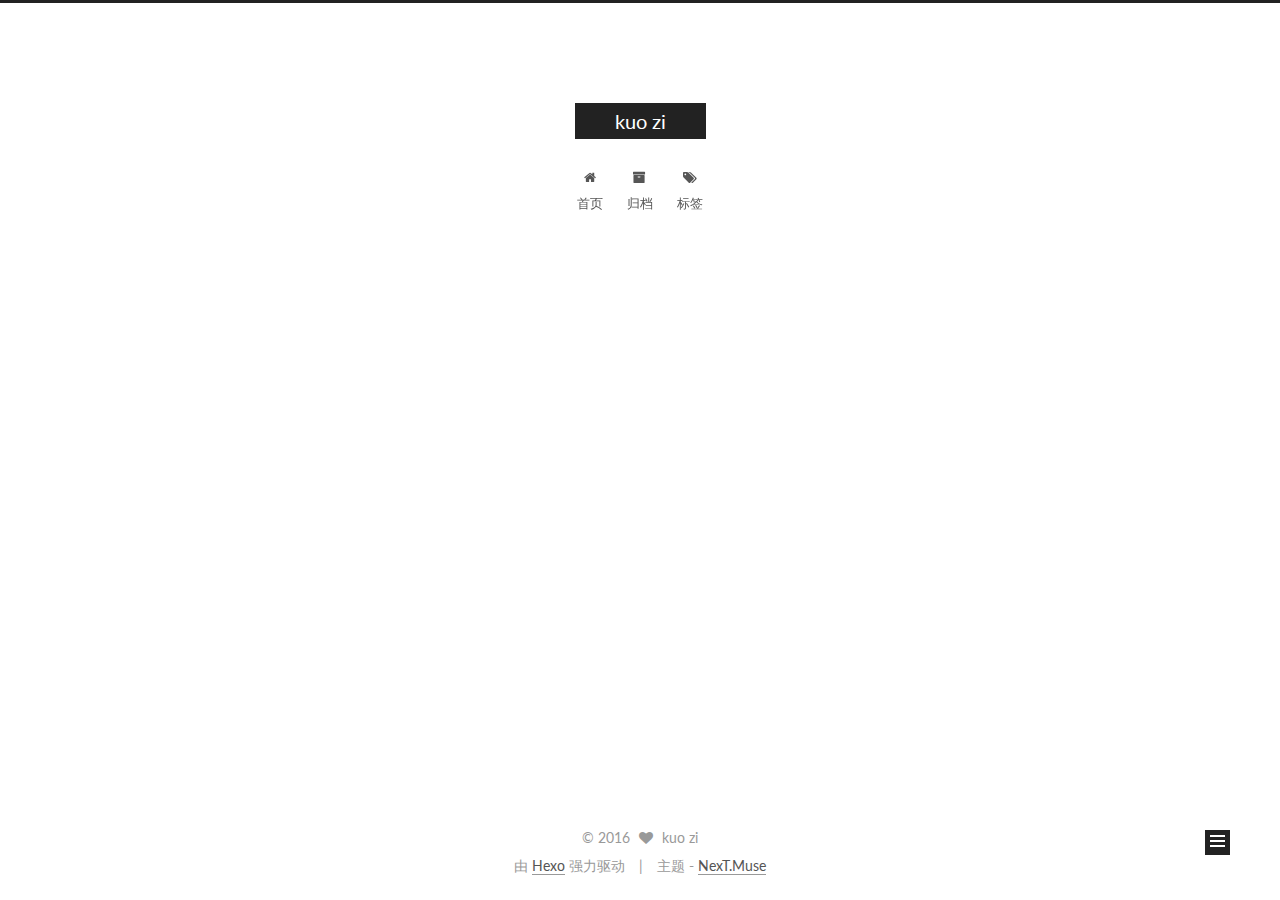
<file: index.html>
<!doctype html>



  


<html class="theme-next muse use-motion">
<head>
  <meta charset="UTF-8"/>
<meta http-equiv="X-UA-Compatible" content="IE=edge,chrome=1" />
<meta name="viewport" content="width=device-width, initial-scale=1, maximum-scale=1"/>



<meta http-equiv="Cache-Control" content="no-transform" />
<meta http-equiv="Cache-Control" content="no-siteapp" />












  
  
  <link href="/vendors/fancybox/source/jquery.fancybox.css?v=2.1.5" rel="stylesheet" type="text/css" />




  
  
  
  

  
    
    
  

  

  

  

  

  
    
    
    <link href="//fonts.googleapis.com/css?family=Lato:300,300italic,400,400italic,700,700italic&subset=latin,latin-ext" rel="stylesheet" type="text/css">
  






<link href="/vendors/font-awesome/css/font-awesome.min.css?v=4.4.0" rel="stylesheet" type="text/css" />

<link href="/css/main.css?v=5.0.1" rel="stylesheet" type="text/css" />


  <meta name="keywords" content="Hexo, NexT" />








  <link rel="shortcut icon" type="image/x-icon" href="/favicon.ico?v=5.0.1" />






<meta name="description" content="kuo zi的博客">
<meta property="og:type" content="website">
<meta property="og:title" content="kuo zi">
<meta property="og:url" content="http://wenchaoxu.tk/blog/index.html">
<meta property="og:site_name" content="kuo zi">
<meta property="og:description" content="kuo zi的博客">
<meta name="twitter:card" content="summary">
<meta name="twitter:title" content="kuo zi">
<meta name="twitter:description" content="kuo zi的博客">



<script type="text/javascript" id="hexo.configuration">
  var NexT = window.NexT || {};
  var CONFIG = {
    scheme: 'Muse',
    sidebar: {"position":"left","display":"post"},
    fancybox: true,
    motion: true,
    duoshuo: {
      userId: 0,
      author: '博主'
    }
  };
</script>




  <link rel="canonical" href="http://wenchaoxu.tk/blog/"/>

  <title> kuo zi </title>
</head>

<body itemscope itemtype="http://schema.org/WebPage" lang="zh-Hans">

  



  <script type="text/javascript">
    var _hmt = _hmt || [];
    (function() {
      var hm = document.createElement("script");
      hm.src = "//hm.baidu.com/hm.js?f04715ec039344586cc9599f417697e3";
      var s = document.getElementsByTagName("script")[0];
      s.parentNode.insertBefore(hm, s);
    })();
  </script>








  
  
    
  

  <div class="container one-collumn sidebar-position-left 
   page-home 
 ">
    <div class="headband"></div>

    <header id="header" class="header" itemscope itemtype="http://schema.org/WPHeader">
      <div class="header-inner"><div class="site-meta ">
  

  <div class="custom-logo-site-title">
    <a href="/"  class="brand" rel="start">
      <span class="logo-line-before"><i></i></span>
      <span class="site-title">kuo zi</span>
      <span class="logo-line-after"><i></i></span>
    </a>
  </div>
  <p class="site-subtitle"></p>
</div>

<div class="site-nav-toggle">
  <button>
    <span class="btn-bar"></span>
    <span class="btn-bar"></span>
    <span class="btn-bar"></span>
  </button>
</div>

<nav class="site-nav">
  

  
    <ul id="menu" class="menu">
      
        
        <li class="menu-item menu-item-home">
          <a href="/" rel="section">
            
              <i class="menu-item-icon fa fa-fw fa-home"></i> <br />
            
            首页
          </a>
        </li>
      
        
        <li class="menu-item menu-item-archives">
          <a href="/archives" rel="section">
            
              <i class="menu-item-icon fa fa-fw fa-archive"></i> <br />
            
            归档
          </a>
        </li>
      
        
        <li class="menu-item menu-item-tags">
          <a href="/tags" rel="section">
            
              <i class="menu-item-icon fa fa-fw fa-tags"></i> <br />
            
            标签
          </a>
        </li>
      

      
    </ul>
  

  
</nav>

 </div>
    </header>

    <main id="main" class="main">
      <div class="main-inner">
        <div class="content-wrap">
          <div id="content" class="content">
            
  <section id="posts" class="posts-expand">
    
      

  
  

  
  
  

  <article class="post post-type-normal " itemscope itemtype="http://schema.org/Article">

    
      <header class="post-header">

        
        
          <h1 class="post-title" itemprop="name headline">
            
            
              
                
                <a class="post-title-link" href="/2016/07/20/hello-world/" itemprop="url">
                  Hello World
                </a>
              
            
          </h1>
        

        <div class="post-meta">
          <span class="post-time">
            <span class="post-meta-item-icon">
              <i class="fa fa-calendar-o"></i>
            </span>
            <span class="post-meta-item-text">发表于</span>
            <time itemprop="dateCreated" datetime="2016-07-20T16:02:13+08:00" content="2016-07-20">
              2016-07-20
            </time>
          </span>

          

          
            
              <span class="post-comments-count">
                &nbsp; | &nbsp;
                <a href="/2016/07/20/hello-world/#comments" itemprop="discussionUrl">
                  <span class="post-comments-count ds-thread-count" data-thread-key="2016/07/20/hello-world/" itemprop="commentsCount"></span>
                </a>
              </span>
            
          

          

          
          

          
        </div>
      </header>
    


    <div class="post-body" itemprop="articleBody">

      
      

      
        
          
            <p>这是我的第一篇博客</p>
<h2 id="Hello-World"><a href="#Hello-World" class="headerlink" title="Hello World"></a>Hello World</h2>
          
        
      
    </div>

    <div>
      
    </div>

    <div>
      
    </div>

    <footer class="post-footer">
      

      

      
      
        <div class="post-eof"></div>
      
    </footer>
  </article>


    
  </section>

  


          </div>
          


          

        </div>
        
          
  
  <div class="sidebar-toggle">
    <div class="sidebar-toggle-line-wrap">
      <span class="sidebar-toggle-line sidebar-toggle-line-first"></span>
      <span class="sidebar-toggle-line sidebar-toggle-line-middle"></span>
      <span class="sidebar-toggle-line sidebar-toggle-line-last"></span>
    </div>
  </div>

  <aside id="sidebar" class="sidebar">
    <div class="sidebar-inner">

      

      

      <section class="site-overview sidebar-panel  sidebar-panel-active ">
        <div class="site-author motion-element" itemprop="author" itemscope itemtype="http://schema.org/Person">
          <img class="site-author-image" itemprop="image"
               src="/uploads/kuo-zi.png"
               alt="kuo zi" />
          <p class="site-author-name" itemprop="name">kuo zi</p>
          <p class="site-description motion-element" itemprop="description">kuo zi的博客</p>
        </div>
        <nav class="site-state motion-element">
          <div class="site-state-item site-state-posts">
            <a href="/archives">
              <span class="site-state-item-count">1</span>
              <span class="site-state-item-name">日志</span>
            </a>
          </div>

          

          

        </nav>

        

        <div class="links-of-author motion-element">
          
            
              <span class="links-of-author-item">
                <a href="https://github.com/wenchao-pc" target="_blank" title="GitHub">
                  
                    <i class="fa fa-fw fa-github"></i>
                  
                  GitHub
                </a>
              </span>
            
              <span class="links-of-author-item">
                <a href="https://twitter.com/kuo_zi" target="_blank" title="Twitter">
                  
                    <i class="fa fa-fw fa-twitter"></i>
                  
                  Twitter
                </a>
              </span>
            
              <span class="links-of-author-item">
                <a href="https://www.facebook.com/profile.php?id=100009014024106" target="_blank" title="Facebook">
                  
                    <i class="fa fa-fw fa-globe"></i>
                  
                  Facebook
                </a>
              </span>
            
              <span class="links-of-author-item">
                <a href="http://weibo.com/2422997511/profile?topnav=1&wvr=6&is_all=1" target="_blank" title="Weibo">
                  
                    <i class="fa fa-fw fa-weibo"></i>
                  
                  Weibo
                </a>
              </span>
            
              <span class="links-of-author-item">
                <a href="https://www.zhihu.com/people/kuo-zi-20" target="_blank" title="ZhiHu">
                  
                    <i class="fa fa-fw fa-globe"></i>
                  
                  ZhiHu
                </a>
              </span>
            
          
        </div>

        
        

        
        

      </section>

      

    </div>
  </aside>


        
      </div>
    </main>

    <footer id="footer" class="footer">
      <div class="footer-inner">
        <div class="copyright" >
  
  &copy; 
  <span itemprop="copyrightYear">2016</span>
  <span class="with-love">
    <i class="fa fa-heart"></i>
  </span>
  <span class="author" itemprop="copyrightHolder">kuo zi</span>
</div>

<div class="powered-by">
  由 <a class="theme-link" href="http://hexo.io">Hexo</a> 强力驱动
</div>

<div class="theme-info">
  主题 -
  <a class="theme-link" href="https://github.com/iissnan/hexo-theme-next">
    NexT.Muse
  </a>
</div>

        

        
      </div>
    </footer>

    <div class="back-to-top">
      <i class="fa fa-arrow-up"></i>
    </div>
  </div>

  

<script type="text/javascript">
  if (Object.prototype.toString.call(window.Promise) !== '[object Function]') {
    window.Promise = null;
  }
</script>









  



  
  <script type="text/javascript" src="/vendors/jquery/index.js?v=2.1.3"></script>

  
  <script type="text/javascript" src="/vendors/fastclick/lib/fastclick.min.js?v=1.0.6"></script>

  
  <script type="text/javascript" src="/vendors/jquery_lazyload/jquery.lazyload.js?v=1.9.7"></script>

  
  <script type="text/javascript" src="/vendors/velocity/velocity.min.js?v=1.2.1"></script>

  
  <script type="text/javascript" src="/vendors/velocity/velocity.ui.min.js?v=1.2.1"></script>

  
  <script type="text/javascript" src="/vendors/fancybox/source/jquery.fancybox.pack.js?v=2.1.5"></script>


  


  <script type="text/javascript" src="/js/src/utils.js?v=5.0.1"></script>

  <script type="text/javascript" src="/js/src/motion.js?v=5.0.1"></script>



  
  

  

  


  <script type="text/javascript" src="/js/src/bootstrap.js?v=5.0.1"></script>



  

  
    
  

  <script type="text/javascript">
    var duoshuoQuery = {short_name:"kuo-zi"};
    (function() {
      var ds = document.createElement('script');
      ds.type = 'text/javascript';ds.async = true;
      ds.id = 'duoshuo-script';
      ds.src = (document.location.protocol == 'https:' ? 'https:' : 'http:') + '//static.duoshuo.com/embed.js';
      ds.charset = 'UTF-8';
      (document.getElementsByTagName('head')[0]
      || document.getElementsByTagName('body')[0]).appendChild(ds);
    })();
  </script>

  
    
    <script src="/vendors/ua-parser-js/dist/ua-parser.min.js?v=0.7.9"></script>
    <script src="/js/src/hook-duoshuo.js"></script>
  






  
  

  

  

  

</body>
</html>
</file>
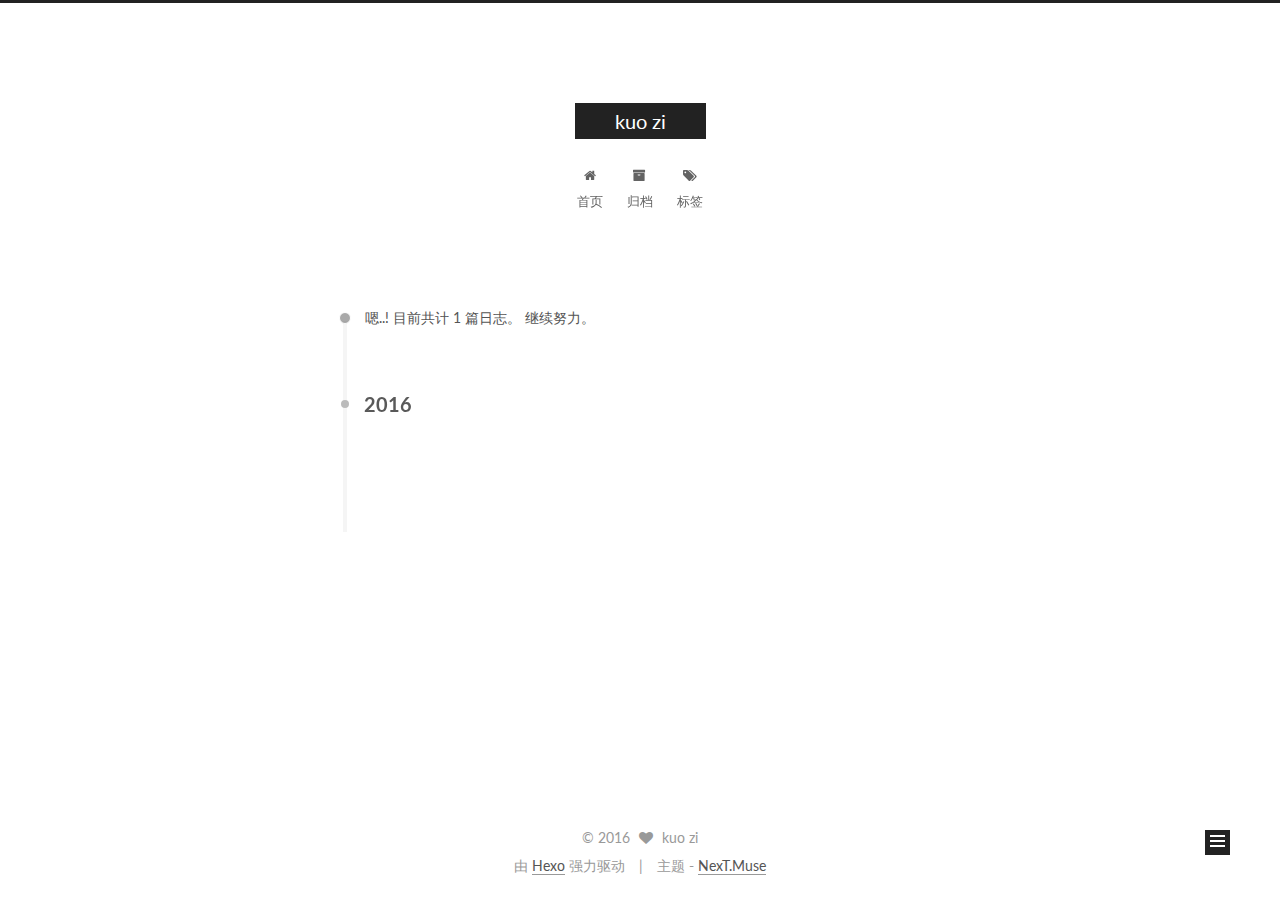
<file: archives/index.html>
<!doctype html>



  


<html class="theme-next muse use-motion">
<head>
  <meta charset="UTF-8"/>
<meta http-equiv="X-UA-Compatible" content="IE=edge,chrome=1" />
<meta name="viewport" content="width=device-width, initial-scale=1, maximum-scale=1"/>



<meta http-equiv="Cache-Control" content="no-transform" />
<meta http-equiv="Cache-Control" content="no-siteapp" />












  
  
  <link href="/vendors/fancybox/source/jquery.fancybox.css?v=2.1.5" rel="stylesheet" type="text/css" />




  
  
  
  

  
    
    
  

  

  

  

  

  
    
    
    <link href="//fonts.googleapis.com/css?family=Lato:300,300italic,400,400italic,700,700italic&subset=latin,latin-ext" rel="stylesheet" type="text/css">
  






<link href="/vendors/font-awesome/css/font-awesome.min.css?v=4.4.0" rel="stylesheet" type="text/css" />

<link href="/css/main.css?v=5.0.1" rel="stylesheet" type="text/css" />


  <meta name="keywords" content="Hexo, NexT" />








  <link rel="shortcut icon" type="image/x-icon" href="/favicon.ico?v=5.0.1" />






<meta name="description" content="kuo zi的博客">
<meta property="og:type" content="website">
<meta property="og:title" content="kuo zi">
<meta property="og:url" content="http://wenchaoxu.tk/blog/archives/index.html">
<meta property="og:site_name" content="kuo zi">
<meta property="og:description" content="kuo zi的博客">
<meta name="twitter:card" content="summary">
<meta name="twitter:title" content="kuo zi">
<meta name="twitter:description" content="kuo zi的博客">



<script type="text/javascript" id="hexo.configuration">
  var NexT = window.NexT || {};
  var CONFIG = {
    scheme: 'Muse',
    sidebar: {"position":"left","display":"post"},
    fancybox: true,
    motion: true,
    duoshuo: {
      userId: 0,
      author: '博主'
    }
  };
</script>




  <link rel="canonical" href="http://wenchaoxu.tk/blog/archives/"/>

  <title> 归档 | kuo zi </title>
</head>

<body itemscope itemtype="http://schema.org/WebPage" lang="zh-Hans">

  



  <script type="text/javascript">
    var _hmt = _hmt || [];
    (function() {
      var hm = document.createElement("script");
      hm.src = "//hm.baidu.com/hm.js?f04715ec039344586cc9599f417697e3";
      var s = document.getElementsByTagName("script")[0];
      s.parentNode.insertBefore(hm, s);
    })();
  </script>








  
  
    
  

  <div class="container one-collumn sidebar-position-left  page-archive  ">
    <div class="headband"></div>

    <header id="header" class="header" itemscope itemtype="http://schema.org/WPHeader">
      <div class="header-inner"><div class="site-meta ">
  

  <div class="custom-logo-site-title">
    <a href="/"  class="brand" rel="start">
      <span class="logo-line-before"><i></i></span>
      <span class="site-title">kuo zi</span>
      <span class="logo-line-after"><i></i></span>
    </a>
  </div>
  <p class="site-subtitle"></p>
</div>

<div class="site-nav-toggle">
  <button>
    <span class="btn-bar"></span>
    <span class="btn-bar"></span>
    <span class="btn-bar"></span>
  </button>
</div>

<nav class="site-nav">
  

  
    <ul id="menu" class="menu">
      
        
        <li class="menu-item menu-item-home">
          <a href="/" rel="section">
            
              <i class="menu-item-icon fa fa-fw fa-home"></i> <br />
            
            首页
          </a>
        </li>
      
        
        <li class="menu-item menu-item-archives">
          <a href="/archives" rel="section">
            
              <i class="menu-item-icon fa fa-fw fa-archive"></i> <br />
            
            归档
          </a>
        </li>
      
        
        <li class="menu-item menu-item-tags">
          <a href="/tags" rel="section">
            
              <i class="menu-item-icon fa fa-fw fa-tags"></i> <br />
            
            标签
          </a>
        </li>
      

      
    </ul>
  

  
</nav>

 </div>
    </header>

    <main id="main" class="main">
      <div class="main-inner">
        <div class="content-wrap">
          <div id="content" class="content">
            

  <section id="posts" class="posts-collapse">
    <span class="archive-move-on"></span>

    <span class="archive-page-counter">
      
      
      
        
      
      嗯..! 目前共计 1 篇日志。 继续努力。
    </span>

    

      
      
      

      
        
        <div class="collection-title">
          <h2 class="archive-year motion-element" id="archive-year-2016">2016</h2>
        </div>
      
      

      

  <article class="post post-type-normal" itemscope itemtype="http://schema.org/Article">
    <header class="post-header">

      <h1 class="post-title">
        
            <a class="post-title-link" href="/2016/07/20/hello-world/" itemprop="url">
              
                <span itemprop="name">Hello World</span>
              
            </a>
        
      </h1>

      <div class="post-meta">
        <time class="post-time" itemprop="dateCreated"
              datetime="2016-07-20T16:02:13+08:00"
              content="2016-07-20" >
          07-20
        </time>
      </div>

    </header>
  </article>



    

  </section>

  



          </div>
          


          

        </div>
        
          
  
  <div class="sidebar-toggle">
    <div class="sidebar-toggle-line-wrap">
      <span class="sidebar-toggle-line sidebar-toggle-line-first"></span>
      <span class="sidebar-toggle-line sidebar-toggle-line-middle"></span>
      <span class="sidebar-toggle-line sidebar-toggle-line-last"></span>
    </div>
  </div>

  <aside id="sidebar" class="sidebar">
    <div class="sidebar-inner">

      

      

      <section class="site-overview sidebar-panel  sidebar-panel-active ">
        <div class="site-author motion-element" itemprop="author" itemscope itemtype="http://schema.org/Person">
          <img class="site-author-image" itemprop="image"
               src="/uploads/kuo-zi.png"
               alt="kuo zi" />
          <p class="site-author-name" itemprop="name">kuo zi</p>
          <p class="site-description motion-element" itemprop="description">kuo zi的博客</p>
        </div>
        <nav class="site-state motion-element">
          <div class="site-state-item site-state-posts">
            <a href="/archives">
              <span class="site-state-item-count">1</span>
              <span class="site-state-item-name">日志</span>
            </a>
          </div>

          

          

        </nav>

        

        <div class="links-of-author motion-element">
          
            
              <span class="links-of-author-item">
                <a href="https://github.com/wenchao-pc" target="_blank" title="GitHub">
                  
                    <i class="fa fa-fw fa-github"></i>
                  
                  GitHub
                </a>
              </span>
            
              <span class="links-of-author-item">
                <a href="https://twitter.com/kuo_zi" target="_blank" title="Twitter">
                  
                    <i class="fa fa-fw fa-twitter"></i>
                  
                  Twitter
                </a>
              </span>
            
              <span class="links-of-author-item">
                <a href="https://www.facebook.com/profile.php?id=100009014024106" target="_blank" title="Facebook">
                  
                    <i class="fa fa-fw fa-globe"></i>
                  
                  Facebook
                </a>
              </span>
            
              <span class="links-of-author-item">
                <a href="http://weibo.com/2422997511/profile?topnav=1&wvr=6&is_all=1" target="_blank" title="Weibo">
                  
                    <i class="fa fa-fw fa-weibo"></i>
                  
                  Weibo
                </a>
              </span>
            
              <span class="links-of-author-item">
                <a href="https://www.zhihu.com/people/kuo-zi-20" target="_blank" title="ZhiHu">
                  
                    <i class="fa fa-fw fa-globe"></i>
                  
                  ZhiHu
                </a>
              </span>
            
          
        </div>

        
        

        
        

      </section>

      

    </div>
  </aside>


        
      </div>
    </main>

    <footer id="footer" class="footer">
      <div class="footer-inner">
        <div class="copyright" >
  
  &copy; 
  <span itemprop="copyrightYear">2016</span>
  <span class="with-love">
    <i class="fa fa-heart"></i>
  </span>
  <span class="author" itemprop="copyrightHolder">kuo zi</span>
</div>

<div class="powered-by">
  由 <a class="theme-link" href="http://hexo.io">Hexo</a> 强力驱动
</div>

<div class="theme-info">
  主题 -
  <a class="theme-link" href="https://github.com/iissnan/hexo-theme-next">
    NexT.Muse
  </a>
</div>

        

        
      </div>
    </footer>

    <div class="back-to-top">
      <i class="fa fa-arrow-up"></i>
    </div>
  </div>

  

<script type="text/javascript">
  if (Object.prototype.toString.call(window.Promise) !== '[object Function]') {
    window.Promise = null;
  }
</script>









  



  
  <script type="text/javascript" src="/vendors/jquery/index.js?v=2.1.3"></script>

  
  <script type="text/javascript" src="/vendors/fastclick/lib/fastclick.min.js?v=1.0.6"></script>

  
  <script type="text/javascript" src="/vendors/jquery_lazyload/jquery.lazyload.js?v=1.9.7"></script>

  
  <script type="text/javascript" src="/vendors/velocity/velocity.min.js?v=1.2.1"></script>

  
  <script type="text/javascript" src="/vendors/velocity/velocity.ui.min.js?v=1.2.1"></script>

  
  <script type="text/javascript" src="/vendors/fancybox/source/jquery.fancybox.pack.js?v=2.1.5"></script>


  


  <script type="text/javascript" src="/js/src/utils.js?v=5.0.1"></script>

  <script type="text/javascript" src="/js/src/motion.js?v=5.0.1"></script>



  
  

  
  
    <script type="text/javascript" id="motion.page.archive">
      $('.archive-year').velocity('transition.slideLeftIn');
    </script>
  


  


  <script type="text/javascript" src="/js/src/bootstrap.js?v=5.0.1"></script>



  

  
    
  

  <script type="text/javascript">
    var duoshuoQuery = {short_name:"kuo-zi"};
    (function() {
      var ds = document.createElement('script');
      ds.type = 'text/javascript';ds.async = true;
      ds.id = 'duoshuo-script';
      ds.src = (document.location.protocol == 'https:' ? 'https:' : 'http:') + '//static.duoshuo.com/embed.js';
      ds.charset = 'UTF-8';
      (document.getElementsByTagName('head')[0]
      || document.getElementsByTagName('body')[0]).appendChild(ds);
    })();
  </script>

  
    
    <script src="/vendors/ua-parser-js/dist/ua-parser.min.js?v=0.7.9"></script>
    <script src="/js/src/hook-duoshuo.js"></script>
  






  
  

  

  

  

</body>
</html>
</file>
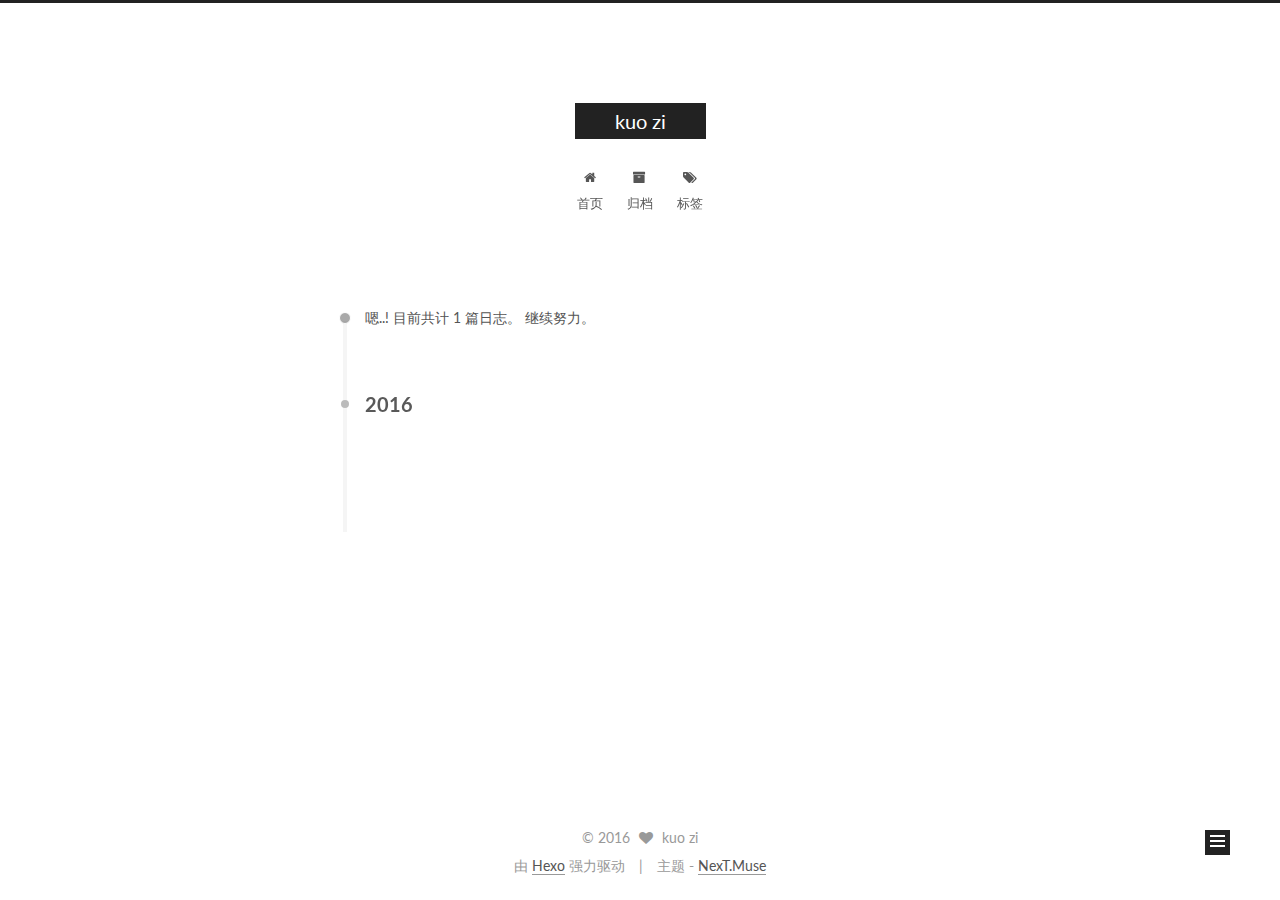
<file: archives/2016/index.html>
<!doctype html>



  


<html class="theme-next muse use-motion">
<head>
  <meta charset="UTF-8"/>
<meta http-equiv="X-UA-Compatible" content="IE=edge,chrome=1" />
<meta name="viewport" content="width=device-width, initial-scale=1, maximum-scale=1"/>



<meta http-equiv="Cache-Control" content="no-transform" />
<meta http-equiv="Cache-Control" content="no-siteapp" />












  
  
  <link href="/vendors/fancybox/source/jquery.fancybox.css?v=2.1.5" rel="stylesheet" type="text/css" />




  
  
  
  

  
    
    
  

  

  

  

  

  
    
    
    <link href="//fonts.googleapis.com/css?family=Lato:300,300italic,400,400italic,700,700italic&subset=latin,latin-ext" rel="stylesheet" type="text/css">
  






<link href="/vendors/font-awesome/css/font-awesome.min.css?v=4.4.0" rel="stylesheet" type="text/css" />

<link href="/css/main.css?v=5.0.1" rel="stylesheet" type="text/css" />


  <meta name="keywords" content="Hexo, NexT" />








  <link rel="shortcut icon" type="image/x-icon" href="/favicon.ico?v=5.0.1" />






<meta name="description" content="kuo zi的博客">
<meta property="og:type" content="website">
<meta property="og:title" content="kuo zi">
<meta property="og:url" content="http://wenchaoxu.tk/blog/archives/2016/index.html">
<meta property="og:site_name" content="kuo zi">
<meta property="og:description" content="kuo zi的博客">
<meta name="twitter:card" content="summary">
<meta name="twitter:title" content="kuo zi">
<meta name="twitter:description" content="kuo zi的博客">



<script type="text/javascript" id="hexo.configuration">
  var NexT = window.NexT || {};
  var CONFIG = {
    scheme: 'Muse',
    sidebar: {"position":"left","display":"post"},
    fancybox: true,
    motion: true,
    duoshuo: {
      userId: 0,
      author: '博主'
    }
  };
</script>




  <link rel="canonical" href="http://wenchaoxu.tk/blog/archives/2016/"/>

  <title> 归档 | kuo zi </title>
</head>

<body itemscope itemtype="http://schema.org/WebPage" lang="zh-Hans">

  



  <script type="text/javascript">
    var _hmt = _hmt || [];
    (function() {
      var hm = document.createElement("script");
      hm.src = "//hm.baidu.com/hm.js?f04715ec039344586cc9599f417697e3";
      var s = document.getElementsByTagName("script")[0];
      s.parentNode.insertBefore(hm, s);
    })();
  </script>








  
  
    
  

  <div class="container one-collumn sidebar-position-left  page-archive  ">
    <div class="headband"></div>

    <header id="header" class="header" itemscope itemtype="http://schema.org/WPHeader">
      <div class="header-inner"><div class="site-meta ">
  

  <div class="custom-logo-site-title">
    <a href="/"  class="brand" rel="start">
      <span class="logo-line-before"><i></i></span>
      <span class="site-title">kuo zi</span>
      <span class="logo-line-after"><i></i></span>
    </a>
  </div>
  <p class="site-subtitle"></p>
</div>

<div class="site-nav-toggle">
  <button>
    <span class="btn-bar"></span>
    <span class="btn-bar"></span>
    <span class="btn-bar"></span>
  </button>
</div>

<nav class="site-nav">
  

  
    <ul id="menu" class="menu">
      
        
        <li class="menu-item menu-item-home">
          <a href="/" rel="section">
            
              <i class="menu-item-icon fa fa-fw fa-home"></i> <br />
            
            首页
          </a>
        </li>
      
        
        <li class="menu-item menu-item-archives">
          <a href="/archives" rel="section">
            
              <i class="menu-item-icon fa fa-fw fa-archive"></i> <br />
            
            归档
          </a>
        </li>
      
        
        <li class="menu-item menu-item-tags">
          <a href="/tags" rel="section">
            
              <i class="menu-item-icon fa fa-fw fa-tags"></i> <br />
            
            标签
          </a>
        </li>
      

      
    </ul>
  

  
</nav>

 </div>
    </header>

    <main id="main" class="main">
      <div class="main-inner">
        <div class="content-wrap">
          <div id="content" class="content">
            

  <section id="posts" class="posts-collapse">
    <span class="archive-move-on"></span>

    <span class="archive-page-counter">
      
      
      
        
      
      嗯..! 目前共计 1 篇日志。 继续努力。
    </span>

    

      
      
      

      
        
        <div class="collection-title">
          <h2 class="archive-year motion-element" id="archive-year-2016">2016</h2>
        </div>
      
      

      

  <article class="post post-type-normal" itemscope itemtype="http://schema.org/Article">
    <header class="post-header">

      <h1 class="post-title">
        
            <a class="post-title-link" href="/2016/07/20/hello-world/" itemprop="url">
              
                <span itemprop="name">Hello World</span>
              
            </a>
        
      </h1>

      <div class="post-meta">
        <time class="post-time" itemprop="dateCreated"
              datetime="2016-07-20T16:02:13+08:00"
              content="2016-07-20" >
          07-20
        </time>
      </div>

    </header>
  </article>



    

  </section>

  



          </div>
          


          

        </div>
        
          
  
  <div class="sidebar-toggle">
    <div class="sidebar-toggle-line-wrap">
      <span class="sidebar-toggle-line sidebar-toggle-line-first"></span>
      <span class="sidebar-toggle-line sidebar-toggle-line-middle"></span>
      <span class="sidebar-toggle-line sidebar-toggle-line-last"></span>
    </div>
  </div>

  <aside id="sidebar" class="sidebar">
    <div class="sidebar-inner">

      

      

      <section class="site-overview sidebar-panel  sidebar-panel-active ">
        <div class="site-author motion-element" itemprop="author" itemscope itemtype="http://schema.org/Person">
          <img class="site-author-image" itemprop="image"
               src="/uploads/kuo-zi.png"
               alt="kuo zi" />
          <p class="site-author-name" itemprop="name">kuo zi</p>
          <p class="site-description motion-element" itemprop="description">kuo zi的博客</p>
        </div>
        <nav class="site-state motion-element">
          <div class="site-state-item site-state-posts">
            <a href="/archives">
              <span class="site-state-item-count">1</span>
              <span class="site-state-item-name">日志</span>
            </a>
          </div>

          

          

        </nav>

        

        <div class="links-of-author motion-element">
          
            
              <span class="links-of-author-item">
                <a href="https://github.com/wenchao-pc" target="_blank" title="GitHub">
                  
                    <i class="fa fa-fw fa-github"></i>
                  
                  GitHub
                </a>
              </span>
            
              <span class="links-of-author-item">
                <a href="https://twitter.com/kuo_zi" target="_blank" title="Twitter">
                  
                    <i class="fa fa-fw fa-twitter"></i>
                  
                  Twitter
                </a>
              </span>
            
              <span class="links-of-author-item">
                <a href="https://www.facebook.com/profile.php?id=100009014024106" target="_blank" title="Facebook">
                  
                    <i class="fa fa-fw fa-globe"></i>
                  
                  Facebook
                </a>
              </span>
            
              <span class="links-of-author-item">
                <a href="http://weibo.com/2422997511/profile?topnav=1&wvr=6&is_all=1" target="_blank" title="Weibo">
                  
                    <i class="fa fa-fw fa-weibo"></i>
                  
                  Weibo
                </a>
              </span>
            
              <span class="links-of-author-item">
                <a href="https://www.zhihu.com/people/kuo-zi-20" target="_blank" title="ZhiHu">
                  
                    <i class="fa fa-fw fa-globe"></i>
                  
                  ZhiHu
                </a>
              </span>
            
          
        </div>

        
        

        
        

      </section>

      

    </div>
  </aside>


        
      </div>
    </main>

    <footer id="footer" class="footer">
      <div class="footer-inner">
        <div class="copyright" >
  
  &copy; 
  <span itemprop="copyrightYear">2016</span>
  <span class="with-love">
    <i class="fa fa-heart"></i>
  </span>
  <span class="author" itemprop="copyrightHolder">kuo zi</span>
</div>

<div class="powered-by">
  由 <a class="theme-link" href="http://hexo.io">Hexo</a> 强力驱动
</div>

<div class="theme-info">
  主题 -
  <a class="theme-link" href="https://github.com/iissnan/hexo-theme-next">
    NexT.Muse
  </a>
</div>

        

        
      </div>
    </footer>

    <div class="back-to-top">
      <i class="fa fa-arrow-up"></i>
    </div>
  </div>

  

<script type="text/javascript">
  if (Object.prototype.toString.call(window.Promise) !== '[object Function]') {
    window.Promise = null;
  }
</script>









  



  
  <script type="text/javascript" src="/vendors/jquery/index.js?v=2.1.3"></script>

  
  <script type="text/javascript" src="/vendors/fastclick/lib/fastclick.min.js?v=1.0.6"></script>

  
  <script type="text/javascript" src="/vendors/jquery_lazyload/jquery.lazyload.js?v=1.9.7"></script>

  
  <script type="text/javascript" src="/vendors/velocity/velocity.min.js?v=1.2.1"></script>

  
  <script type="text/javascript" src="/vendors/velocity/velocity.ui.min.js?v=1.2.1"></script>

  
  <script type="text/javascript" src="/vendors/fancybox/source/jquery.fancybox.pack.js?v=2.1.5"></script>


  


  <script type="text/javascript" src="/js/src/utils.js?v=5.0.1"></script>

  <script type="text/javascript" src="/js/src/motion.js?v=5.0.1"></script>



  
  

  
  
    <script type="text/javascript" id="motion.page.archive">
      $('.archive-year').velocity('transition.slideLeftIn');
    </script>
  


  


  <script type="text/javascript" src="/js/src/bootstrap.js?v=5.0.1"></script>



  

  
    
  

  <script type="text/javascript">
    var duoshuoQuery = {short_name:"kuo-zi"};
    (function() {
      var ds = document.createElement('script');
      ds.type = 'text/javascript';ds.async = true;
      ds.id = 'duoshuo-script';
      ds.src = (document.location.protocol == 'https:' ? 'https:' : 'http:') + '//static.duoshuo.com/embed.js';
      ds.charset = 'UTF-8';
      (document.getElementsByTagName('head')[0]
      || document.getElementsByTagName('body')[0]).appendChild(ds);
    })();
  </script>

  
    
    <script src="/vendors/ua-parser-js/dist/ua-parser.min.js?v=0.7.9"></script>
    <script src="/js/src/hook-duoshuo.js"></script>
  






  
  

  

  

  

</body>
</html>
</file>
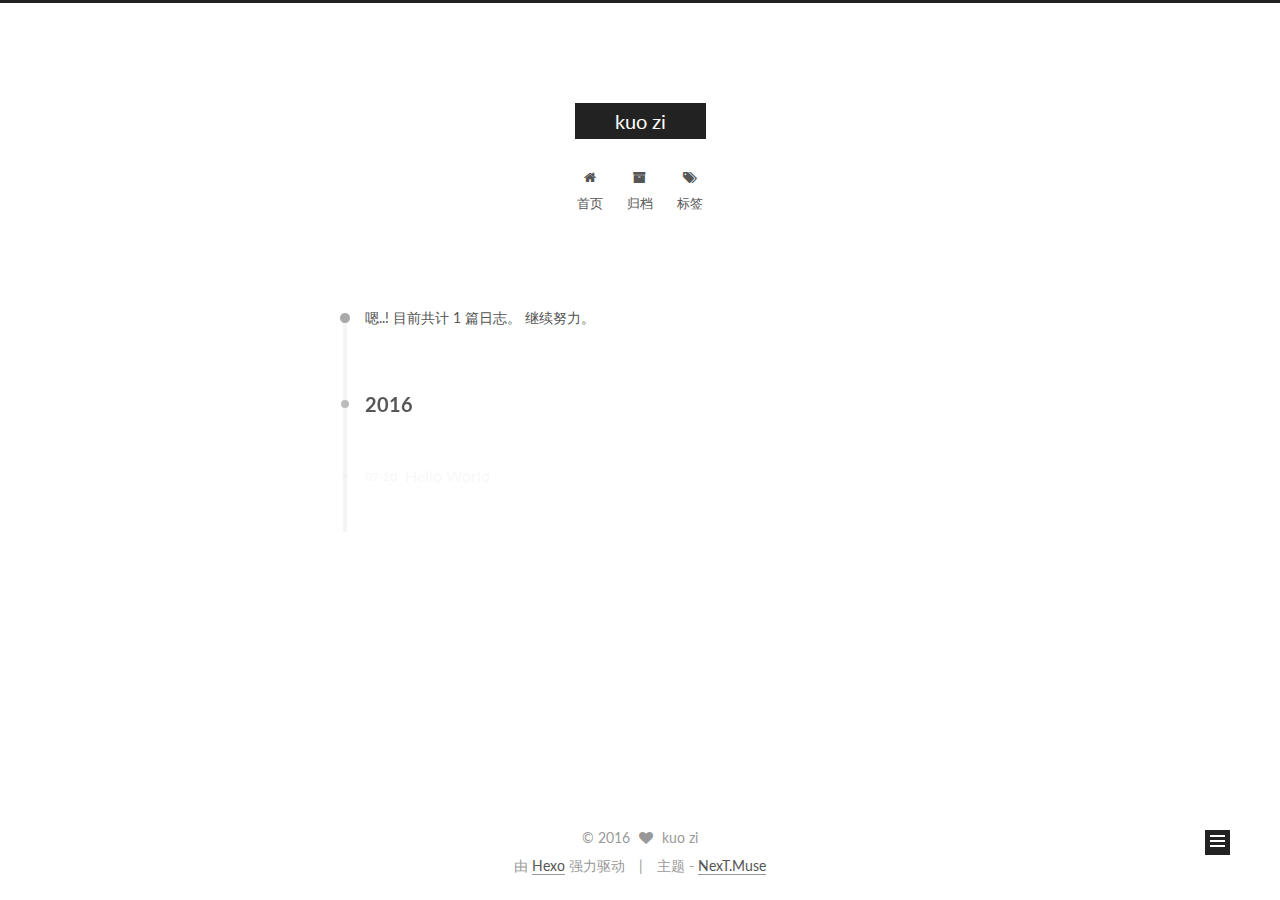
<file: archives/2016/07/index.html>
<!doctype html>



  


<html class="theme-next muse use-motion">
<head>
  <meta charset="UTF-8"/>
<meta http-equiv="X-UA-Compatible" content="IE=edge,chrome=1" />
<meta name="viewport" content="width=device-width, initial-scale=1, maximum-scale=1"/>



<meta http-equiv="Cache-Control" content="no-transform" />
<meta http-equiv="Cache-Control" content="no-siteapp" />












  
  
  <link href="/vendors/fancybox/source/jquery.fancybox.css?v=2.1.5" rel="stylesheet" type="text/css" />




  
  
  
  

  
    
    
  

  

  

  

  

  
    
    
    <link href="//fonts.googleapis.com/css?family=Lato:300,300italic,400,400italic,700,700italic&subset=latin,latin-ext" rel="stylesheet" type="text/css">
  






<link href="/vendors/font-awesome/css/font-awesome.min.css?v=4.4.0" rel="stylesheet" type="text/css" />

<link href="/css/main.css?v=5.0.1" rel="stylesheet" type="text/css" />


  <meta name="keywords" content="Hexo, NexT" />








  <link rel="shortcut icon" type="image/x-icon" href="/favicon.ico?v=5.0.1" />






<meta name="description" content="kuo zi的博客">
<meta property="og:type" content="website">
<meta property="og:title" content="kuo zi">
<meta property="og:url" content="http://wenchaoxu.tk/blog/archives/2016/07/index.html">
<meta property="og:site_name" content="kuo zi">
<meta property="og:description" content="kuo zi的博客">
<meta name="twitter:card" content="summary">
<meta name="twitter:title" content="kuo zi">
<meta name="twitter:description" content="kuo zi的博客">



<script type="text/javascript" id="hexo.configuration">
  var NexT = window.NexT || {};
  var CONFIG = {
    scheme: 'Muse',
    sidebar: {"position":"left","display":"post"},
    fancybox: true,
    motion: true,
    duoshuo: {
      userId: 0,
      author: '博主'
    }
  };
</script>




  <link rel="canonical" href="http://wenchaoxu.tk/blog/archives/2016/07/"/>

  <title> 归档 | kuo zi </title>
</head>

<body itemscope itemtype="http://schema.org/WebPage" lang="zh-Hans">

  



  <script type="text/javascript">
    var _hmt = _hmt || [];
    (function() {
      var hm = document.createElement("script");
      hm.src = "//hm.baidu.com/hm.js?f04715ec039344586cc9599f417697e3";
      var s = document.getElementsByTagName("script")[0];
      s.parentNode.insertBefore(hm, s);
    })();
  </script>








  
  
    
  

  <div class="container one-collumn sidebar-position-left  page-archive  ">
    <div class="headband"></div>

    <header id="header" class="header" itemscope itemtype="http://schema.org/WPHeader">
      <div class="header-inner"><div class="site-meta ">
  

  <div class="custom-logo-site-title">
    <a href="/"  class="brand" rel="start">
      <span class="logo-line-before"><i></i></span>
      <span class="site-title">kuo zi</span>
      <span class="logo-line-after"><i></i></span>
    </a>
  </div>
  <p class="site-subtitle"></p>
</div>

<div class="site-nav-toggle">
  <button>
    <span class="btn-bar"></span>
    <span class="btn-bar"></span>
    <span class="btn-bar"></span>
  </button>
</div>

<nav class="site-nav">
  

  
    <ul id="menu" class="menu">
      
        
        <li class="menu-item menu-item-home">
          <a href="/" rel="section">
            
              <i class="menu-item-icon fa fa-fw fa-home"></i> <br />
            
            首页
          </a>
        </li>
      
        
        <li class="menu-item menu-item-archives">
          <a href="/archives" rel="section">
            
              <i class="menu-item-icon fa fa-fw fa-archive"></i> <br />
            
            归档
          </a>
        </li>
      
        
        <li class="menu-item menu-item-tags">
          <a href="/tags" rel="section">
            
              <i class="menu-item-icon fa fa-fw fa-tags"></i> <br />
            
            标签
          </a>
        </li>
      

      
    </ul>
  

  
</nav>

 </div>
    </header>

    <main id="main" class="main">
      <div class="main-inner">
        <div class="content-wrap">
          <div id="content" class="content">
            

  <section id="posts" class="posts-collapse">
    <span class="archive-move-on"></span>

    <span class="archive-page-counter">
      
      
      
        
      
      嗯..! 目前共计 1 篇日志。 继续努力。
    </span>

    

      
      
      

      
        
        <div class="collection-title">
          <h2 class="archive-year motion-element" id="archive-year-2016">2016</h2>
        </div>
      
      

      

  <article class="post post-type-normal" itemscope itemtype="http://schema.org/Article">
    <header class="post-header">

      <h1 class="post-title">
        
            <a class="post-title-link" href="/2016/07/20/hello-world/" itemprop="url">
              
                <span itemprop="name">Hello World</span>
              
            </a>
        
      </h1>

      <div class="post-meta">
        <time class="post-time" itemprop="dateCreated"
              datetime="2016-07-20T16:02:13+08:00"
              content="2016-07-20" >
          07-20
        </time>
      </div>

    </header>
  </article>



    

  </section>

  



          </div>
          


          

        </div>
        
          
  
  <div class="sidebar-toggle">
    <div class="sidebar-toggle-line-wrap">
      <span class="sidebar-toggle-line sidebar-toggle-line-first"></span>
      <span class="sidebar-toggle-line sidebar-toggle-line-middle"></span>
      <span class="sidebar-toggle-line sidebar-toggle-line-last"></span>
    </div>
  </div>

  <aside id="sidebar" class="sidebar">
    <div class="sidebar-inner">

      

      

      <section class="site-overview sidebar-panel  sidebar-panel-active ">
        <div class="site-author motion-element" itemprop="author" itemscope itemtype="http://schema.org/Person">
          <img class="site-author-image" itemprop="image"
               src="/uploads/kuo-zi.png"
               alt="kuo zi" />
          <p class="site-author-name" itemprop="name">kuo zi</p>
          <p class="site-description motion-element" itemprop="description">kuo zi的博客</p>
        </div>
        <nav class="site-state motion-element">
          <div class="site-state-item site-state-posts">
            <a href="/archives">
              <span class="site-state-item-count">1</span>
              <span class="site-state-item-name">日志</span>
            </a>
          </div>

          

          

        </nav>

        

        <div class="links-of-author motion-element">
          
            
              <span class="links-of-author-item">
                <a href="https://github.com/wenchao-pc" target="_blank" title="GitHub">
                  
                    <i class="fa fa-fw fa-github"></i>
                  
                  GitHub
                </a>
              </span>
            
              <span class="links-of-author-item">
                <a href="https://twitter.com/kuo_zi" target="_blank" title="Twitter">
                  
                    <i class="fa fa-fw fa-twitter"></i>
                  
                  Twitter
                </a>
              </span>
            
              <span class="links-of-author-item">
                <a href="https://www.facebook.com/profile.php?id=100009014024106" target="_blank" title="Facebook">
                  
                    <i class="fa fa-fw fa-globe"></i>
                  
                  Facebook
                </a>
              </span>
            
              <span class="links-of-author-item">
                <a href="http://weibo.com/2422997511/profile?topnav=1&wvr=6&is_all=1" target="_blank" title="Weibo">
                  
                    <i class="fa fa-fw fa-weibo"></i>
                  
                  Weibo
                </a>
              </span>
            
              <span class="links-of-author-item">
                <a href="https://www.zhihu.com/people/kuo-zi-20" target="_blank" title="ZhiHu">
                  
                    <i class="fa fa-fw fa-globe"></i>
                  
                  ZhiHu
                </a>
              </span>
            
          
        </div>

        
        

        
        

      </section>

      

    </div>
  </aside>


        
      </div>
    </main>

    <footer id="footer" class="footer">
      <div class="footer-inner">
        <div class="copyright" >
  
  &copy; 
  <span itemprop="copyrightYear">2016</span>
  <span class="with-love">
    <i class="fa fa-heart"></i>
  </span>
  <span class="author" itemprop="copyrightHolder">kuo zi</span>
</div>

<div class="powered-by">
  由 <a class="theme-link" href="http://hexo.io">Hexo</a> 强力驱动
</div>

<div class="theme-info">
  主题 -
  <a class="theme-link" href="https://github.com/iissnan/hexo-theme-next">
    NexT.Muse
  </a>
</div>

        

        
      </div>
    </footer>

    <div class="back-to-top">
      <i class="fa fa-arrow-up"></i>
    </div>
  </div>

  

<script type="text/javascript">
  if (Object.prototype.toString.call(window.Promise) !== '[object Function]') {
    window.Promise = null;
  }
</script>









  



  
  <script type="text/javascript" src="/vendors/jquery/index.js?v=2.1.3"></script>

  
  <script type="text/javascript" src="/vendors/fastclick/lib/fastclick.min.js?v=1.0.6"></script>

  
  <script type="text/javascript" src="/vendors/jquery_lazyload/jquery.lazyload.js?v=1.9.7"></script>

  
  <script type="text/javascript" src="/vendors/velocity/velocity.min.js?v=1.2.1"></script>

  
  <script type="text/javascript" src="/vendors/velocity/velocity.ui.min.js?v=1.2.1"></script>

  
  <script type="text/javascript" src="/vendors/fancybox/source/jquery.fancybox.pack.js?v=2.1.5"></script>


  


  <script type="text/javascript" src="/js/src/utils.js?v=5.0.1"></script>

  <script type="text/javascript" src="/js/src/motion.js?v=5.0.1"></script>



  
  

  
  
    <script type="text/javascript" id="motion.page.archive">
      $('.archive-year').velocity('transition.slideLeftIn');
    </script>
  


  


  <script type="text/javascript" src="/js/src/bootstrap.js?v=5.0.1"></script>



  

  
    
  

  <script type="text/javascript">
    var duoshuoQuery = {short_name:"kuo-zi"};
    (function() {
      var ds = document.createElement('script');
      ds.type = 'text/javascript';ds.async = true;
      ds.id = 'duoshuo-script';
      ds.src = (document.location.protocol == 'https:' ? 'https:' : 'http:') + '//static.duoshuo.com/embed.js';
      ds.charset = 'UTF-8';
      (document.getElementsByTagName('head')[0]
      || document.getElementsByTagName('body')[0]).appendChild(ds);
    })();
  </script>

  
    
    <script src="/vendors/ua-parser-js/dist/ua-parser.min.js?v=0.7.9"></script>
    <script src="/js/src/hook-duoshuo.js"></script>
  






  
  

  

  

  

</body>
</html>
</file>
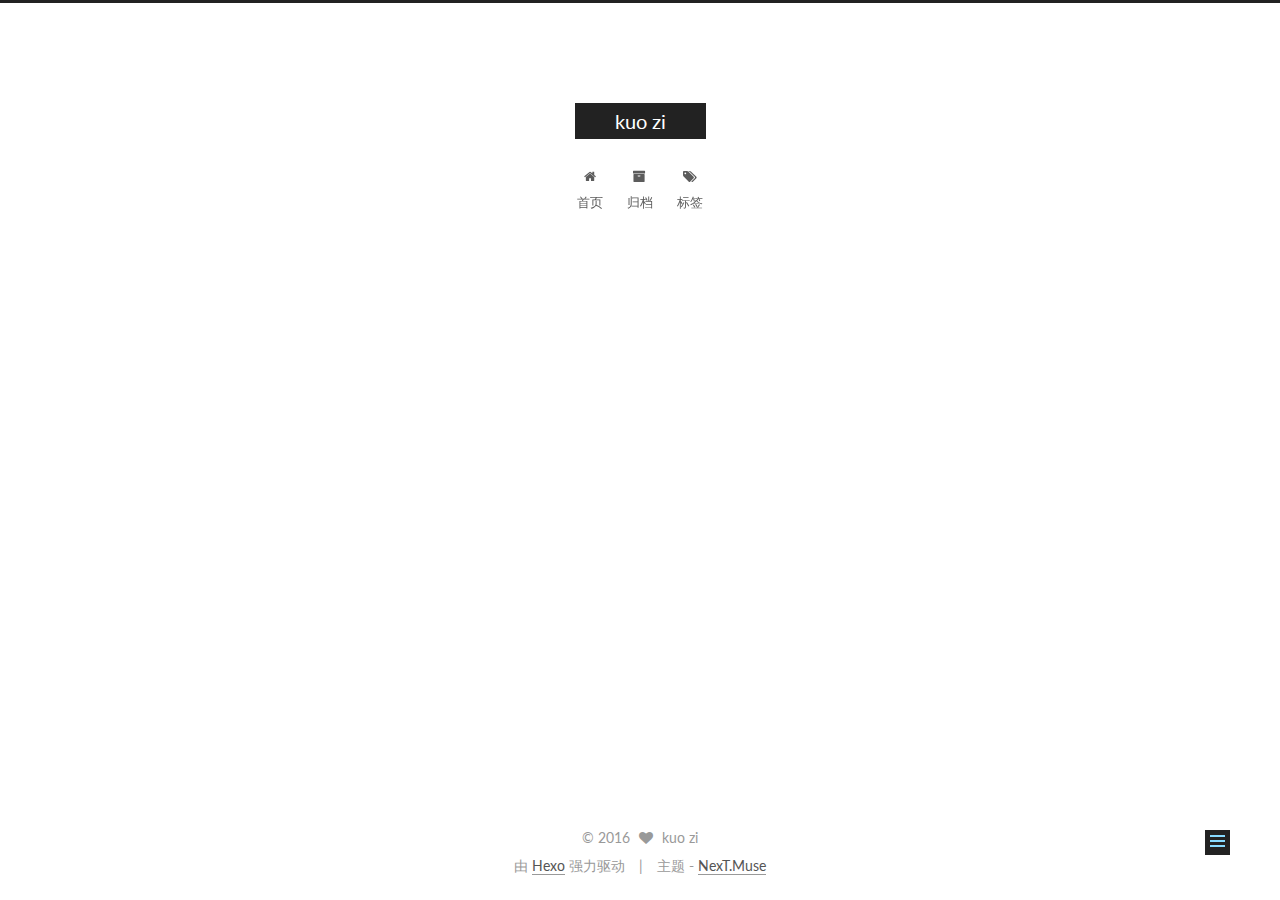
<file: 2016/07/20/hello-world/index.html>
<!doctype html>



  


<html class="theme-next muse use-motion">
<head>
  <meta charset="UTF-8"/>
<meta http-equiv="X-UA-Compatible" content="IE=edge,chrome=1" />
<meta name="viewport" content="width=device-width, initial-scale=1, maximum-scale=1"/>



<meta http-equiv="Cache-Control" content="no-transform" />
<meta http-equiv="Cache-Control" content="no-siteapp" />












  
  
  <link href="/vendors/fancybox/source/jquery.fancybox.css?v=2.1.5" rel="stylesheet" type="text/css" />




  
  
  
  

  
    
    
  

  

  

  

  

  
    
    
    <link href="//fonts.googleapis.com/css?family=Lato:300,300italic,400,400italic,700,700italic&subset=latin,latin-ext" rel="stylesheet" type="text/css">
  






<link href="/vendors/font-awesome/css/font-awesome.min.css?v=4.4.0" rel="stylesheet" type="text/css" />

<link href="/css/main.css?v=5.0.1" rel="stylesheet" type="text/css" />


  <meta name="keywords" content="Hexo, NexT" />








  <link rel="shortcut icon" type="image/x-icon" href="/favicon.ico?v=5.0.1" />






<meta name="description" content="这是我的第一篇博客
Hello World">
<meta property="og:type" content="article">
<meta property="og:title" content="Hello World">
<meta property="og:url" content="http://wenchaoxu.tk/blog/2016/07/20/hello-world/index.html">
<meta property="og:site_name" content="kuo zi">
<meta property="og:description" content="这是我的第一篇博客
Hello World">
<meta property="og:updated_time" content="2016-07-20T09:56:47.111Z">
<meta name="twitter:card" content="summary">
<meta name="twitter:title" content="Hello World">
<meta name="twitter:description" content="这是我的第一篇博客
Hello World">



<script type="text/javascript" id="hexo.configuration">
  var NexT = window.NexT || {};
  var CONFIG = {
    scheme: 'Muse',
    sidebar: {"position":"left","display":"post"},
    fancybox: true,
    motion: true,
    duoshuo: {
      userId: 0,
      author: '博主'
    }
  };
</script>




  <link rel="canonical" href="http://wenchaoxu.tk/blog/2016/07/20/hello-world/"/>

  <title> Hello World | kuo zi </title>
</head>

<body itemscope itemtype="http://schema.org/WebPage" lang="zh-Hans">

  



  <script type="text/javascript">
    var _hmt = _hmt || [];
    (function() {
      var hm = document.createElement("script");
      hm.src = "//hm.baidu.com/hm.js?f04715ec039344586cc9599f417697e3";
      var s = document.getElementsByTagName("script")[0];
      s.parentNode.insertBefore(hm, s);
    })();
  </script>








  
  
    
  

  <div class="container one-collumn sidebar-position-left page-post-detail ">
    <div class="headband"></div>

    <header id="header" class="header" itemscope itemtype="http://schema.org/WPHeader">
      <div class="header-inner"><div class="site-meta ">
  

  <div class="custom-logo-site-title">
    <a href="/"  class="brand" rel="start">
      <span class="logo-line-before"><i></i></span>
      <span class="site-title">kuo zi</span>
      <span class="logo-line-after"><i></i></span>
    </a>
  </div>
  <p class="site-subtitle"></p>
</div>

<div class="site-nav-toggle">
  <button>
    <span class="btn-bar"></span>
    <span class="btn-bar"></span>
    <span class="btn-bar"></span>
  </button>
</div>

<nav class="site-nav">
  

  
    <ul id="menu" class="menu">
      
        
        <li class="menu-item menu-item-home">
          <a href="/" rel="section">
            
              <i class="menu-item-icon fa fa-fw fa-home"></i> <br />
            
            首页
          </a>
        </li>
      
        
        <li class="menu-item menu-item-archives">
          <a href="/archives" rel="section">
            
              <i class="menu-item-icon fa fa-fw fa-archive"></i> <br />
            
            归档
          </a>
        </li>
      
        
        <li class="menu-item menu-item-tags">
          <a href="/tags" rel="section">
            
              <i class="menu-item-icon fa fa-fw fa-tags"></i> <br />
            
            标签
          </a>
        </li>
      

      
    </ul>
  

  
</nav>

 </div>
    </header>

    <main id="main" class="main">
      <div class="main-inner">
        <div class="content-wrap">
          <div id="content" class="content">
            

  <div id="posts" class="posts-expand">
    

  
  

  
  
  

  <article class="post post-type-normal " itemscope itemtype="http://schema.org/Article">

    
      <header class="post-header">

        
        
          <h1 class="post-title" itemprop="name headline">
            
            
              
                Hello World
              
            
          </h1>
        

        <div class="post-meta">
          <span class="post-time">
            <span class="post-meta-item-icon">
              <i class="fa fa-calendar-o"></i>
            </span>
            <span class="post-meta-item-text">发表于</span>
            <time itemprop="dateCreated" datetime="2016-07-20T16:02:13+08:00" content="2016-07-20">
              2016-07-20
            </time>
          </span>

          

          
            
              <span class="post-comments-count">
                &nbsp; | &nbsp;
                <a href="/2016/07/20/hello-world/#comments" itemprop="discussionUrl">
                  <span class="post-comments-count ds-thread-count" data-thread-key="2016/07/20/hello-world/" itemprop="commentsCount"></span>
                </a>
              </span>
            
          

          

          
          

          
        </div>
      </header>
    


    <div class="post-body" itemprop="articleBody">

      
      

      
        <p>这是我的第一篇博客</p>
<h2 id="Hello-World"><a href="#Hello-World" class="headerlink" title="Hello World"></a>Hello World</h2>
      
    </div>

    <div>
      
        

      
    </div>

    <div>
      
        

      
    </div>

    <footer class="post-footer">
      

      

      
      
    </footer>
  </article>



    <div class="post-spread">
      
    </div>
  </div>


          </div>
          


          
  <div class="comments" id="comments">
    
      <div class="ds-thread" data-thread-key="2016/07/20/hello-world/"
           data-title="Hello World" data-url="http://wenchaoxu.tk/blog/2016/07/20/hello-world/">
      </div>
    
  </div>


        </div>
        
          
  
  <div class="sidebar-toggle">
    <div class="sidebar-toggle-line-wrap">
      <span class="sidebar-toggle-line sidebar-toggle-line-first"></span>
      <span class="sidebar-toggle-line sidebar-toggle-line-middle"></span>
      <span class="sidebar-toggle-line sidebar-toggle-line-last"></span>
    </div>
  </div>

  <aside id="sidebar" class="sidebar">
    <div class="sidebar-inner">

      

      
        <ul class="sidebar-nav motion-element">
          <li class="sidebar-nav-toc sidebar-nav-active" data-target="post-toc-wrap" >
            文章目录
          </li>
          <li class="sidebar-nav-overview" data-target="site-overview">
            站点概览
          </li>
        </ul>
      

      <section class="site-overview sidebar-panel ">
        <div class="site-author motion-element" itemprop="author" itemscope itemtype="http://schema.org/Person">
          <img class="site-author-image" itemprop="image"
               src="/uploads/kuo-zi.png"
               alt="kuo zi" />
          <p class="site-author-name" itemprop="name">kuo zi</p>
          <p class="site-description motion-element" itemprop="description">kuo zi的博客</p>
        </div>
        <nav class="site-state motion-element">
          <div class="site-state-item site-state-posts">
            <a href="/archives">
              <span class="site-state-item-count">1</span>
              <span class="site-state-item-name">日志</span>
            </a>
          </div>

          

          

        </nav>

        

        <div class="links-of-author motion-element">
          
            
              <span class="links-of-author-item">
                <a href="https://github.com/wenchao-pc" target="_blank" title="GitHub">
                  
                    <i class="fa fa-fw fa-github"></i>
                  
                  GitHub
                </a>
              </span>
            
              <span class="links-of-author-item">
                <a href="https://twitter.com/kuo_zi" target="_blank" title="Twitter">
                  
                    <i class="fa fa-fw fa-twitter"></i>
                  
                  Twitter
                </a>
              </span>
            
              <span class="links-of-author-item">
                <a href="https://www.facebook.com/profile.php?id=100009014024106" target="_blank" title="Facebook">
                  
                    <i class="fa fa-fw fa-globe"></i>
                  
                  Facebook
                </a>
              </span>
            
              <span class="links-of-author-item">
                <a href="http://weibo.com/2422997511/profile?topnav=1&wvr=6&is_all=1" target="_blank" title="Weibo">
                  
                    <i class="fa fa-fw fa-weibo"></i>
                  
                  Weibo
                </a>
              </span>
            
              <span class="links-of-author-item">
                <a href="https://www.zhihu.com/people/kuo-zi-20" target="_blank" title="ZhiHu">
                  
                    <i class="fa fa-fw fa-globe"></i>
                  
                  ZhiHu
                </a>
              </span>
            
          
        </div>

        
        

        
        

      </section>

      
        <section class="post-toc-wrap motion-element sidebar-panel sidebar-panel-active">
          <div class="post-toc">
            
              
            
            
              <div class="post-toc-content"><ol class="nav"><li class="nav-item nav-level-2"><a class="nav-link" href="#Hello-World"><span class="nav-number">1.</span> <span class="nav-text">Hello World</span></a></li></ol></div>
            
          </div>
        </section>
      

    </div>
  </aside>


        
      </div>
    </main>

    <footer id="footer" class="footer">
      <div class="footer-inner">
        <div class="copyright" >
  
  &copy; 
  <span itemprop="copyrightYear">2016</span>
  <span class="with-love">
    <i class="fa fa-heart"></i>
  </span>
  <span class="author" itemprop="copyrightHolder">kuo zi</span>
</div>

<div class="powered-by">
  由 <a class="theme-link" href="http://hexo.io">Hexo</a> 强力驱动
</div>

<div class="theme-info">
  主题 -
  <a class="theme-link" href="https://github.com/iissnan/hexo-theme-next">
    NexT.Muse
  </a>
</div>

        

        
      </div>
    </footer>

    <div class="back-to-top">
      <i class="fa fa-arrow-up"></i>
    </div>
  </div>

  

<script type="text/javascript">
  if (Object.prototype.toString.call(window.Promise) !== '[object Function]') {
    window.Promise = null;
  }
</script>









  



  
  <script type="text/javascript" src="/vendors/jquery/index.js?v=2.1.3"></script>

  
  <script type="text/javascript" src="/vendors/fastclick/lib/fastclick.min.js?v=1.0.6"></script>

  
  <script type="text/javascript" src="/vendors/jquery_lazyload/jquery.lazyload.js?v=1.9.7"></script>

  
  <script type="text/javascript" src="/vendors/velocity/velocity.min.js?v=1.2.1"></script>

  
  <script type="text/javascript" src="/vendors/velocity/velocity.ui.min.js?v=1.2.1"></script>

  
  <script type="text/javascript" src="/vendors/fancybox/source/jquery.fancybox.pack.js?v=2.1.5"></script>


  


  <script type="text/javascript" src="/js/src/utils.js?v=5.0.1"></script>

  <script type="text/javascript" src="/js/src/motion.js?v=5.0.1"></script>



  
  

  
  <script type="text/javascript" src="/js/src/scrollspy.js?v=5.0.1"></script>
<script type="text/javascript" src="/js/src/post-details.js?v=5.0.1"></script>



  


  <script type="text/javascript" src="/js/src/bootstrap.js?v=5.0.1"></script>



  

  
    
  

  <script type="text/javascript">
    var duoshuoQuery = {short_name:"kuo-zi"};
    (function() {
      var ds = document.createElement('script');
      ds.type = 'text/javascript';ds.async = true;
      ds.id = 'duoshuo-script';
      ds.src = (document.location.protocol == 'https:' ? 'https:' : 'http:') + '//static.duoshuo.com/embed.js';
      ds.charset = 'UTF-8';
      (document.getElementsByTagName('head')[0]
      || document.getElementsByTagName('body')[0]).appendChild(ds);
    })();
  </script>

  
    
    <script src="/vendors/ua-parser-js/dist/ua-parser.min.js?v=0.7.9"></script>
    <script src="/js/src/hook-duoshuo.js"></script>
  






  
  

  

  

  

</body>
</html>
</file>
<file: css/main.css>
/* normalize.css v3.0.2 | MIT License | git.io/normalize */
html {
  font-family: sans-serif; /* 1 */
  -ms-text-size-adjust: 100%; /* 2 */
  -webkit-text-size-adjust: 100%; /* 2 */
}
body {
  margin: 0;
}
article,
aside,
details,
figcaption,
figure,
footer,
header,
hgroup,
main,
menu,
nav,
section,
summary {
  display: block;
}
audio,
canvas,
progress,
video {
  display: inline-block; /* 1 */
  vertical-align: baseline; /* 2 */
}
audio:not([controls]) {
  display: none;
  height: 0;
}
[hidden],
template {
  display: none;
}
a {
  background-color: transparent;
}
a:active,
a:hover {
  outline: 0;
}
abbr[title] {
  border-bottom: 1px dotted;
}
b,
strong {
  font-weight: bold;
}
dfn {
  font-style: italic;
}
h1 {
  font-size: 2em;
  margin: 0.67em 0;
}
mark {
  background: #ff0;
  color: #000;
}
small {
  font-size: 80%;
}
sub,
sup {
  font-size: 75%;
  line-height: 0;
  position: relative;
  vertical-align: baseline;
}
sup {
  top: -0.5em;
}
sub {
  bottom: -0.25em;
}
img {
  border: 0;
}
svg:not(:root) {
  overflow: hidden;
}
figure {
  margin: 1em 40px;
}
hr {
  -moz-box-sizing: content-box;
  box-sizing: content-box;
  height: 0;
}
pre {
  overflow: auto;
}
code,
kbd,
pre,
samp {
  font-family: monospace, monospace;
  font-size: 1em;
}
button,
input,
optgroup,
select,
textarea {
  color: inherit; /* 1 */
  font: inherit; /* 2 */
  margin: 0; /* 3 */
}
button {
  overflow: visible;
}
button,
select {
  text-transform: none;
}
button,
html input[type="button"],
input[type="reset"],
input[type="submit"] {
  -webkit-appearance: button; /* 2 */
  cursor: pointer; /* 3 */
}
button[disabled],
html input[disabled] {
  cursor: default;
}
button::-moz-focus-inner,
input::-moz-focus-inner {
  border: 0;
  padding: 0;
}
input {
  line-height: normal;
}
input[type="checkbox"],
input[type="radio"] {
  box-sizing: border-box; /* 1 */
  padding: 0; /* 2 */
}
input[type="number"]::-webkit-inner-spin-button,
input[type="number"]::-webkit-outer-spin-button {
  height: auto;
}
input[type="search"] {
  -webkit-appearance: textfield; /* 1 */
  -moz-box-sizing: content-box;
  -webkit-box-sizing: content-box; /* 2 */
  box-sizing: content-box;
}
input[type="search"]::-webkit-search-cancel-button,
input[type="search"]::-webkit-search-decoration {
  -webkit-appearance: none;
}
fieldset {
  border: 1px solid #c0c0c0;
  margin: 0 2px;
  padding: 0.35em 0.625em 0.75em;
}
legend {
  border: 0; /* 1 */
  padding: 0; /* 2 */
}
textarea {
  overflow: auto;
}
optgroup {
  font-weight: bold;
}
table {
  border-collapse: collapse;
  border-spacing: 0;
}
td,
th {
  padding: 0;
}
::selection {
  background: #262a30;
  color: #fff;
}
body {
  position: relative;
  font-family: 'Lato', "PingFang SC", "Microsoft YaHei", sans-serif;
  font-size: 14px;
  line-height: 2;
  color: #555;
  background: #fff;
}
@media (max-width: 767px) {
  body {
    padding-right: 0 !important;
  }
}
@media (min-width: 768px) and (max-width: 991px) {
  body {
    padding-right: 0 !important;
  }
}
@media (min-width: 1600px) {
  body {
    font-size: 16px;
  }
}
h1,
h2,
h3,
h4,
h5,
h6 {
  margin: 0;
  padding: 0;
  font-weight: bold;
  line-height: 1.5;
  font-family: 'Lato', "PingFang SC", "Microsoft YaHei", sans-serif;
}
h2,
h3,
h4,
h5,
h6 {
  margin: 20px 0 15px;
}
h1 {
  font-size: 22px;
}
@media (max-width: 767px) {
  h1 {
    font-size: 18px;
  }
}
h2 {
  font-size: 20px;
}
@media (max-width: 767px) {
  h2 {
    font-size: 16px;
  }
}
h3 {
  font-size: 18px;
}
@media (max-width: 767px) {
  h3 {
    font-size: 14px;
  }
}
h4 {
  font-size: 16px;
}
@media (max-width: 767px) {
  h4 {
    font-size: 12px;
  }
}
h5 {
  font-size: 14px;
}
@media (max-width: 767px) {
  h5 {
    font-size: 10px;
  }
}
h6 {
  font-size: 12px;
}
@media (max-width: 767px) {
  h6 {
    font-size: 8px;
  }
}
p {
  margin: 0 0 25px 0;
}
a {
  color: #555;
  text-decoration: none;
  border-bottom: 1px solid #999;
  word-wrap: break-word;
}
a:hover {
  color: #222;
  border-bottom-color: #222;
}
ul {
  list-style: none;
}
blockquote {
  margin: 0;
  padding: 0;
}
img {
  display: block;
  margin: auto;
  max-width: 100%;
  height: auto;
}
hr {
  margin: 40px 0;
  height: 3px;
  border: none;
  background-color: #ddd;
  background-image: repeating-linear-gradient(-45deg, #fff, #fff 4px, transparent 4px, transparent 8px);
}
blockquote {
  padding: 0 15px;
  color: #666;
  border-left: 4px solid #ddd;
}
blockquote cite::before {
  content: "-";
  padding: 0 5px;
}
dt {
  font-weight: 700;
}
dd {
  margin: 0;
  padding: 0;
}
.text-left {
  text-align: left;
}
.text-center {
  text-align: center;
}
.text-right {
  text-align: right;
}
.text-justify {
  text-align: justify;
}
.text-nowrap {
  white-space: nowrap;
}
.text-lowercase {
  text-transform: lowercase;
}
.text-uppercase {
  text-transform: uppercase;
}
.text-capitalize {
  text-transform: capitalize;
}
.center-block {
  display: block;
  margin-left: auto;
  margin-right: auto;
}
.clearfix:before,
.clearfix:after {
  content: " ";
  display: table;
}
.clearfix:after {
  clear: both;
}
.pullquote {
  width: 45%;
}
.pullquote.left {
  float: left;
  margin-left: 5px;
  margin-right: 10px;
}
.pullquote.right {
  float: right;
  margin-left: 10px;
  margin-right: 5px;
}
.affix.affix.affix {
  position: fixed;
}
.translation {
  margin-top: -20px;
  font-size: 14px;
  color: #999;
}
.scrollbar-measure {
  width: 100px;
  height: 100px;
  overflow: scroll;
  position: absolute;
  top: -9999px;
}
.use-motion .motion-element {
  opacity: 0;
}
#local-search-input {
  padding: 3px;
  border: none;
  text-indent: 14px;
  border-radius: 0;
  width: 140px;
  outline: none;
  border-bottom: 1px solid #999;
  background: inherit;
  opacity: 0.5;
}
#local-search-input:focus {
  opacity: 1;
}
.search-icon {
  position: absolute;
  top: 9px;
}
table {
  margin: 20px 0;
  width: 100%;
  border-collapse: collapse;
  border-spacing: 0;
  border: 1px solid #ddd;
  font-size: 14px;
  table-layout: fixed;
  word-wrap: break-all;
}
table>tbody>tr:nth-of-type(odd) {
  background-color: #f9f9f9;
}
table>tbody>tr:hover {
  background-color: #f5f5f5;
}
caption,
th,
td {
  padding: 8px;
  text-align: left;
  vertical-align: middle;
  font-weight: normal;
}
th,
td {
  border-bottom: 3px solid #ddd;
  border-right: 1px solid #eee;
}
th {
  padding-bottom: 10px;
  font-weight: 700;
}
td {
  border-bottom-width: 1px;
}
html,
body {
  height: 100%;
}
.container {
  position: relative;
  min-height: 100%;
}
.header-inner {
  margin: 0 auto;
  padding: 100px 0 70px;
  width: 700px;
}
@media (min-width: 1600px) {
  .container .header-inner {
    width: 900px;
  }
}
.main {
  padding-bottom: 150px;
}
.main-inner {
  margin: 0 auto;
  width: 700px;
}
@media (min-width: 1600px) {
  .container .main-inner {
    width: 900px;
  }
}
.footer {
  position: absolute;
  left: 0;
  bottom: 0;
  width: 100%;
  min-height: 50px;
}
.footer-inner {
  box-sizing: border-box;
  margin: 20px auto;
  width: 700px;
}
@media (min-width: 1600px) {
  .container .footer-inner {
    width: 900px;
  }
}
pre,
.highlight {
  overflow: auto;
  margin: 20px 0;
  padding: 15px;
  font-size: 13px;
  color: #4d4d4c;
  background: #f7f7f7;
  line-height: 1.6;
}
pre,
code {
  font-family: consolas, Menlo, "PingFang SC", "Microsoft YaHei", monospace;
}
code {
  padding: 2px 4px;
  word-break: break-all;
  color: #555;
  background: #eee;
  border-radius: 4px;
  font-size: 13px;
}
pre code {
  padding: 0;
  color: #4d4d4c;
  background: none;
  text-shadow: none;
}
.highlight pre {
  border: none;
  margin: 0;
  padding: 1px;
}
.highlight table {
  margin: 0;
  width: auto;
  border: none;
}
.highlight td {
  border: none;
  padding: 0;
}
.highlight figcaption {
  font-size: 1em;
  color: #4d4d4c;
  line-height: 1em;
  margin-bottom: 1em;
}
.highlight figcaption:before,
.highlight figcaption:after {
  content: " ";
  display: table;
}
.highlight figcaption:after {
  clear: both;
}
.highlight figcaption a {
  float: right;
  color: #4d4d4c;
}
.highlight figcaption a:hover {
  border-bottom-color: #4d4d4c;
}
.highlight .gutter pre {
  color: #666;
  text-align: right;
  padding-right: 20px;
}
.highlight .line {
  height: 20px;
}
.gist table {
  width: auto;
}
.gist table td {
  border: none;
}
pre .comment {
  color: #8e908c;
}
pre .variable,
pre .attribute,
pre .tag,
pre .regexp,
pre .ruby .constant,
pre .xml .tag .title,
pre .xml .pi,
pre .xml .doctype,
pre .html .doctype,
pre .css .id,
pre .css .class,
pre .css .pseudo {
  color: #c82829;
}
pre .number,
pre .preprocessor,
pre .built_in,
pre .literal,
pre .params,
pre .constant,
pre .command {
  color: #f5871f;
}
pre .ruby .class .title,
pre .css .rules .attribute,
pre .string,
pre .value,
pre .inheritance,
pre .header,
pre .ruby .symbol,
pre .xml .cdata,
pre .special,
pre .number,
pre .formula {
  color: #718c00;
}
pre .title,
pre .css .hexcolor {
  color: #3e999f;
}
pre .function,
pre .python .decorator,
pre .python .title,
pre .ruby .function .title,
pre .ruby .title .keyword,
pre .perl .sub,
pre .javascript .title,
pre .coffeescript .title {
  color: #4271ae;
}
pre .keyword,
pre .javascript .function {
  color: #8959a8;
}
.full-image.full-image.full-image {
  border: none;
  max-width: 100%;
  width: auto;
  margin: 20px auto;
}
@media (min-width: 992px) {
  .full-image.full-image.full-image {
    max-width: none;
    width: 126%;
    margin: 0 -13%;
  }
}
.blockquote-center,
.page-home .post-type-quote blockquote,
.page-post-detail .post-type-quote blockquote {
  position: relative;
  margin: 40px 0;
  padding: 0;
  border-left: none;
  text-align: center;
}
.blockquote-center::before,
.page-home .post-type-quote blockquote::before,
.page-post-detail .post-type-quote blockquote::before,
.blockquote-center::after,
.page-home .post-type-quote blockquote::after,
.page-post-detail .post-type-quote blockquote::after {
  position: absolute;
  content: ' ';
  display: block;
  width: 100%;
  height: 24px;
  opacity: 0.2;
  background-repeat: no-repeat;
  background-position: 0 -6px;
  background-size: 22px 22px;
}
.blockquote-center::before,
.page-home .post-type-quote blockquote::before,
.page-post-detail .post-type-quote blockquote::before {
  top: -20px;
  background-image: url("../images/quote-l.svg");
  border-top: 1px solid #ccc;
}
.blockquote-center::after,
.page-home .post-type-quote blockquote::after,
.page-post-detail .post-type-quote blockquote::after {
  bottom: -20px;
  background-image: url("../images/quote-r.svg");
  border-bottom: 1px solid #ccc;
  background-position: 100% 8px;
}
.blockquote-center p,
.page-home .post-type-quote blockquote p,
.page-post-detail .post-type-quote blockquote p,
.blockquote-center div,
.page-home .post-type-quote blockquote div,
.page-post-detail .post-type-quote blockquote div {
  text-align: center;
}
.post .post-body .group-picture img {
  box-sizing: border-box;
  padding: 0 3px;
  border: none;
}
.post .group-picture-row {
  overflow: hidden;
  margin-top: 6px;
}
.post .group-picture-row:first-child {
  margin-top: 0;
}
.post .group-picture-column {
  float: left;
}
.page-post-detail .post-body .group-picture-column {
  float: none;
  margin-top: 10px;
  width: auto !important;
}
.page-post-detail .post-body .group-picture-column img {
  margin: 0 auto;
}
.page-archive .group-picture-container {
  overflow: hidden;
}
.page-archive .group-picture-row {
  float: left;
}
.page-archive .group-picture-row:first-child {
  margin-top: 6px;
}
.page-archive .group-picture-column {
  max-width: 150px;
  max-height: 150px;
}
.btn {
  display: inline-block;
  padding: 0 20px;
  font-size: 14px;
  color: #fff;
  background: #222;
  border: 2px solid #222;
  text-decoration: none;
  border-radius: 0;
  transition-property: background-color;
  transition-duration: 0.2s;
  transition-timing-function: ease-in-out;
  transition-delay: 0s;
}
.btn:hover,
.post-more-link .btn:hover {
  border-color: #222;
  color: #222;
  background: #fff;
}
.btn-bar {
  display: block;
  width: 22px;
  height: 2px;
  background: #555;
  border-radius: 1px;
}
.btn-bar+.btn-bar {
  margin-top: 4px;
}
.pagination {
  margin: 120px 0 40px;
  text-align: center;
  border-top: 1px solid #eee;
}
.page-number-basic,
.pagination .prev,
.pagination .next,
.pagination .page-number,
.pagination .space {
  display: inline-block;
  position: relative;
  top: -1px;
  margin: 0 10px;
  padding: 0 10px;
  line-height: 30px;
}
@media (max-width: 767px) {
  .page-number-basic,
  .pagination .prev,
  .pagination .next,
  .pagination .page-number,
  .pagination .space {
    margin: 0 5px;
  }
}
.pagination .prev,
.pagination .next,
.pagination .page-number {
  border-bottom: 0;
  border-top: 1px solid #eee;
  transition-property: border-color;
  transition-duration: 0.2s;
  transition-timing-function: ease-in-out;
  transition-delay: 0s;
}
.pagination .prev:hover,
.pagination .next:hover,
.pagination .page-number:hover {
  border-top-color: #222;
}
.pagination .space {
  padding: 0;
  margin: 0;
}
.pagination .prev {
  margin-left: 0;
}
.pagination .next {
  margin-right: 0;
}
.pagination .page-number.current {
  color: #fff;
  background: #ccc;
  border-top-color: #ccc;
}
@media (max-width: 767px) {
  .pagination {
    border-top: none;
  }
  .pagination .prev,
  .pagination .next,
  .pagination .page-number {
    margin-bottom: 10px;
    border-top: 0;
    border-bottom: 1px solid #eee;
  }
  .pagination .prev:hover,
  .pagination .next:hover,
  .pagination .page-number:hover {
    border-bottom-color: #222;
  }
}
.comments {
  margin: 60px 20px 0;
}
.tag-cloud {
  text-align: center;
}
.tag-cloud a {
  display: inline-block;
  margin: 10px;
}
.back-to-top {
  box-sizing: border-box;
  position: fixed;
  bottom: -100px;
  right: 50px;
  z-index: 1050;
  padding: 0 6px;
  width: 25px;
  background: #222;
  font-size: 12px;
  opacity: 1;
  color: #fff;
  cursor: pointer;
  text-align: center;
  -webkit-transform: translateZ(0);
  transition-property: bottom;
  transition-duration: 0.2s;
  transition-timing-function: ease-in-out;
  transition-delay: 0s;
}
@media (max-width: 767px) {
  .back-to-top {
    display: none;
  }
}
@media (min-width: 768px) and (max-width: 991px) {
  .back-to-top {
    display: none;
  }
}
.back-to-top.back-to-top-on {
  bottom: 19px;
}
.header {
  background: #fff;
}
.header-inner {
  position: relative;
}
.headband {
  height: 3px;
  background: #222;
}
.site-meta {
  margin: 0;
  text-align: center;
}
@media (max-width: 767px) {
  .site-meta {
    text-align: center;
  }
}
.brand {
  position: relative;
  display: inline-block;
  padding: 0 40px;
  color: #fff;
  background: #222;
  border-bottom: none;
}
.brand:hover {
  color: #fff;
}
.logo {
  display: inline-block;
  margin-right: 5px;
  line-height: 36px;
  vertical-align: top;
}
.site-title {
  display: inline-block;
  vertical-align: top;
  line-height: 36px;
  font-size: 20px;
  font-weight: normal;
  font-family: 'Lato', "PingFang SC", "Microsoft YaHei", sans-serif;
}
.site-subtitle {
  margin-top: 10px;
  font-size: 13px;
  color: #999;
}
.use-motion .brand {
  opacity: 0;
}
.use-motion .logo,
.use-motion .site-title,
.use-motion .site-subtitle {
  opacity: 0;
  position: relative;
  top: -10px;
}
.site-nav-toggle {
  display: none;
  position: absolute;
  top: 10px;
  left: 10px;
}
@media (max-width: 767px) {
  .site-nav-toggle {
    display: block;
  }
}
.site-nav-toggle button {
  margin-top: 2px;
  padding: 9px 10px;
  background: transparent;
  border: none;
}
@media (max-width: 767px) {
  .site-nav {
    display: none;
    margin: 0 -10px;
    padding: 0 10px;
    clear: both;
    border-top: 1px solid #ddd;
  }
}
@media (min-width: 768px) and (max-width: 991px) {
  .site-nav {
    display: block !important;
  }
}
@media (min-width: 992px) {
  .site-nav {
    display: block !important;
  }
}
.menu {
  margin-top: 20px;
  padding-left: 0;
  text-align: center;
}
.menu .menu-item {
  display: inline-block;
  margin: 0 10px;
}
@media screen and (max-width: 767px) {
  .menu .menu-item {
    margin-top: 10px;
  }
}
.menu .menu-item a {
  display: block;
  font-size: 13px;
  text-transform: capitalize;
  line-height: inherit;
  border-bottom: 1px solid transparent;
  transition-property: border-color;
  transition-duration: 0.2s;
  transition-timing-function: ease-in-out;
  transition-delay: 0s;
}
.menu .menu-item a:hover {
  border-bottom-color: #222;
}
.menu .menu-item .fa {
  margin-right: 5px;
}
.use-motion .menu-item {
  opacity: 0;
}
.post-body {
  font-family: 'Lato', "PingFang SC", "Microsoft YaHei", sans-serif;
}
@media (max-width: 767px) {
  .post-body {
    word-break: break-word;
  }
}
.post-body .fancybox img {
  display: block !important;
  margin: 0 auto;
  cursor: pointer;
  cursor: zoom-in;
  cursor: -webkit-zoom-in;
}
.post-body .image-caption,
.post-body .figure .caption {
  margin: 10px auto 15px;
  text-align: center;
  font-size: 14px;
  color: #999;
  font-weight: bold;
  line-height: 1;
}
.post-sticky-flag {
  display: inline-block;
  font-size: 16px;
  -ms-transform: rotate(30deg);
  -webkit-transform: rotate(30deg);
  -moz-transform: rotate(30deg);
  -ms-transform: rotate(30deg);
  -o-transform: rotate(30deg);
  transform: rotate(30deg);
}
.posts-expand {
  padding-top: 40px;
}
@media (max-width: 767px) {
  .posts-expand {
    margin: 0 20px;
  }
  .post-body pre,
  .post-body .highlight {
    padding: 10px;
  }
  .post-body pre .gutter pre,
  .post-body .highlight .gutter pre {
    padding-right: 10px;
  }
}
@media (min-width: 992px) {
  .posts-expand .post-body {
    text-align: justify;
  }
}
.posts-expand .post-body h2,
.posts-expand .post-body h3,
.posts-expand .post-body h4,
.posts-expand .post-body h5,
.posts-expand .post-body h6 {
  padding-top: 10px;
}
.posts-expand .post-body h2 .header-anchor,
.posts-expand .post-body h3 .header-anchor,
.posts-expand .post-body h4 .header-anchor,
.posts-expand .post-body h5 .header-anchor,
.posts-expand .post-body h6 .header-anchor {
  float: right;
  margin-left: 10px;
  color: #ccc;
  border-bottom-style: none;
  visibility: hidden;
}
.posts-expand .post-body h2 .header-anchor:hover,
.posts-expand .post-body h3 .header-anchor:hover,
.posts-expand .post-body h4 .header-anchor:hover,
.posts-expand .post-body h5 .header-anchor:hover,
.posts-expand .post-body h6 .header-anchor:hover {
  color: inherit;
}
.posts-expand .post-body h2:hover .header-anchor,
.posts-expand .post-body h3:hover .header-anchor,
.posts-expand .post-body h4:hover .header-anchor,
.posts-expand .post-body h5:hover .header-anchor,
.posts-expand .post-body h6:hover .header-anchor {
  visibility: visible;
}
.posts-expand .post-body ul li {
  list-style: circle;
}
.posts-expand .post-body img {
  box-sizing: border-box;
  margin: auto;
  padding: 3px;
  border: 1px solid #ddd;
}
.posts-expand .fancybox img {
  margin: 0 auto;
}
@media (max-width: 767px) {
  .posts-collapse {
    margin: 0 20px;
  }
  .posts-collapse .post-title,
  .posts-collapse .post-meta {
    display: block;
    width: auto;
    text-align: left;
  }
}
.posts-collapse {
  position: relative;
  z-index: 1010;
  margin-left: 55px;
}
.posts-collapse::after {
  content: " ";
  position: absolute;
  top: 20px;
  left: 0;
  margin-left: -2px;
  width: 4px;
  height: 100%;
  background: #f5f5f5;
  z-index: -1;
}
@media (max-width: 767px) {
  .posts-collapse {
    margin: 0 20px;
  }
}
.posts-collapse .collection-title {
  position: relative;
  margin: 60px 0;
}
.posts-collapse .collection-title h2 {
  margin-left: 20px;
}
.posts-collapse .collection-title small {
  color: #bbb;
}
.posts-collapse .collection-title::before {
  content: " ";
  position: absolute;
  left: 0;
  top: 50%;
  margin-left: -4px;
  margin-top: -4px;
  width: 8px;
  height: 8px;
  background: #bbb;
  border-radius: 50%;
}
.posts-collapse .post {
  margin: 30px 0;
}
.posts-collapse .post-header {
  position: relative;
  transition-duration: 0.2s;
  transition-timing-function: ease-in-out;
  transition-delay: 0s;
  transition-property: border;
  border-bottom: 1px dashed #ccc;
}
.posts-collapse .post-header::before {
  content: " ";
  position: absolute;
  left: 0;
  top: 12px;
  width: 6px;
  height: 6px;
  margin-left: -4px;
  background: #bbb;
  border-radius: 50%;
  border: 1px solid #fff;
  transition-duration: 0.2s;
  transition-timing-function: ease-in-out;
  transition-delay: 0s;
  transition-property: background;
}
.posts-collapse .post-header:hover {
  border-bottom-color: #666;
}
.posts-collapse .post-header:hover::before {
  background: #222;
}
.posts-collapse .post-meta {
  position: absolute;
  font-size: 12px;
  left: 20px;
  top: 5px;
}
.posts-collapse .post-comments-count {
  display: none;
}
.posts-collapse .post-title {
  margin-left: 60px;
  font-size: 16px;
  font-weight: normal;
  line-height: inherit;
}
.posts-collapse .post-title::after {
  margin-left: 3px;
  opacity: 0.6;
}
.posts-collapse .post-title a {
  color: #666;
  border-bottom: none;
}
.page-home .post-type-quote .post-header,
.page-post-detail .post-type-quote .post-header,
.page-home .post-type-quote .post-tags,
.page-post-detail .post-type-quote .post-tags {
  display: none;
}
.posts-expand .post-title {
  font-size: 26px;
  text-align: center;
  word-break: break-word;
  font-weight: 400;
}
@media (max-width: 767px) {
  .posts-expand .post-title {
    font-size: 22px;
  }
}
.posts-expand .post-title-link {
  display: inline-block;
  position: relative;
  color: #555;
  border-bottom: none;
  line-height: 1.2;
  vertical-align: top;
}
.posts-expand .post-title-link::before {
  content: "";
  position: absolute;
  width: 100%;
  height: 2px;
  bottom: 0;
  left: 0;
  background-color: #000;
  visibility: hidden;
  -webkit-transform: scaleX(0);
  -moz-transform: scaleX(0);
  -ms-transform: scaleX(0);
  -o-transform: scaleX(0);
  transform: scaleX(0);
  transition-duration: 0.2s;
  transition-timing-function: ease-in-out;
  transition-delay: 0s;
}
.posts-expand .post-title-link:hover::before {
  visibility: visible;
  -webkit-transform: scaleX(1);
  -moz-transform: scaleX(1);
  -ms-transform: scaleX(1);
  -o-transform: scaleX(1);
  transform: scaleX(1);
}
.posts-expand .post-title-link .fa {
  font-size: 16px;
}
.posts-expand .post-meta {
  margin: 3px 0 60px 0;
  color: #999;
  font-family: 'Lato', "PingFang SC", "Microsoft YaHei", sans-serif;
  font-size: 12px;
  text-align: center;
}
.posts-expand .post-meta .post-category-list {
  display: inline-block;
  margin: 0;
  padding: 3px;
}
.posts-expand .post-meta .post-category-list-link {
  color: #999;
}
.post-meta-item-icon {
  display: none;
  margin-right: 3px;
}
@media (min-width: 768px) and (max-width: 991px) {
  .post-meta-item-icon {
    display: inline-block;
  }
}
@media (max-width: 767px) {
  .post-meta-item-icon {
    display: inline-block;
  }
}
@media (min-width: 768px) and (max-width: 991px) {
  .post-meta-item-text {
    display: none;
  }
}
@media (max-width: 767px) {
  .post-meta-item-text {
    display: none;
  }
}
@media (max-width: 767px) {
  .posts-expand .post-comments-count {
    display: none;
  }
}
.post-more-link {
  margin-top: 50px;
}
.post-more-link .btn {
  color: #fff;
  font-size: 14px;
  background: #222;
  border-radius: 0;
  line-height: 2;
}
.posts-expand .post-tags {
  margin-top: 40px;
  text-align: center;
}
.posts-expand .post-tags a {
  display: inline-block;
  margin-right: 10px;
  font-size: 13px;
}
.post-nav {
  overflow: hidden;
  margin-top: 60px;
  padding: 10px;
  white-space: nowrap;
  border-top: 1px solid #eee;
}
.post-nav-item {
  display: inline-block;
  width: 50%;
  white-space: normal;
}
.post-nav-item a {
  position: relative;
  display: inline-block;
  line-height: 25px;
  font-size: 14px;
  color: #555;
  border-bottom: none;
}
.post-nav-item a:hover {
  color: #222;
  border-bottom: none;
}
.post-nav-item a:active {
  top: 2px;
}
.post-nav-item a i {
  font-size: 12px;
}
.post-nav-prev {
  text-align: right;
}
.posts-expand .post-eof {
  display: block;
  margin: 80px auto 60px;
  width: 8%;
  height: 1px;
  background: #ccc;
  text-align: center;
}
.post:last-child .post-eof.post-eof.post-eof {
  display: none;
}
.post-gallery {
  display: table;
  table-layout: fixed;
  width: 100%;
  border-collapse: separate;
}
.post-gallery-row {
  display: table-row;
}
.post-gallery .post-gallery-img {
  display: table-cell;
  text-align: center;
  vertical-align: middle;
  border: none;
}
.post-gallery .post-gallery-img img {
  max-width: 100%;
  max-height: 100%;
  border: none;
}
.fancybox-close,
.fancybox-close:hover {
  border: none;
}
.sidebar {
  position: fixed;
  right: 0;
  top: 0;
  bottom: 0;
  width: 0;
  z-index: 1040;
  box-shadow: inset 0 2px 6px #000;
  background: #222;
  -webkit-transform: translateZ(0);
}
.sidebar a {
  color: #999;
  border-bottom-color: #555;
}
.sidebar a:hover {
  color: #eee;
}
@media (min-width: 768px) and (max-width: 991px) {
  .sidebar {
    display: none !important;
  }
}
@media (max-width: 767px) {
  .sidebar {
    display: none !important;
  }
}
.sidebar-inner {
  position: relative;
  padding: 20px 10px;
  color: #999;
  text-align: center;
}
.sidebar-toggle {
  position: fixed;
  right: 50px;
  bottom: 45px;
  width: 15px;
  height: 15px;
  padding: 5px;
  background: #222;
  line-height: 0;
  z-index: 1050;
  cursor: pointer;
  -webkit-transform: translateZ(0);
}
@media (min-width: 768px) and (max-width: 991px) {
  .sidebar-toggle {
    display: none;
  }
}
@media (max-width: 767px) {
  .sidebar-toggle {
    display: none;
  }
}
.sidebar-toggle-line {
  position: relative;
  display: inline-block;
  vertical-align: top;
  height: 2px;
  width: 100%;
  background: #fff;
  margin-top: 3px;
}
.sidebar-toggle-line:first-child {
  margin-top: 0;
}
.site-author-image {
  display: block;
  margin: 0 auto;
  padding: 2px;
  max-width: 96px;
  height: auto;
  border: 2px solid #333;
}
.site-author-name {
  margin: 5px 0 0;
  text-align: center;
  color: #f5f5f5;
  font-weight: normal;
}
.site-description {
  margin-top: 5px;
  text-align: center;
  font-size: 14px;
  color: #999;
}
.site-state {
  overflow: hidden;
  line-height: 1.4;
  white-space: nowrap;
  text-align: center;
}
.site-state-item {
  display: inline-block;
  padding: 0 15px;
  border-left: 1px solid #333;
}
.site-state-item:first-child {
  border-left: none;
}
.site-state-item a {
  border-bottom: none;
}
.site-state-item-count {
  display: block;
  text-align: center;
  color: inherit;
  font-weight: 600;
  font-size: 18px;
}
.site-state-item-name {
  font-size: 13px;
  color: inherit;
}
.feed-link {
  margin-top: 20px;
}
.feed-link a {
  display: inline-block;
  padding: 0 15px;
  color: #fc6423;
  border: 1px solid #fc6423;
  border-radius: 4px;
}
.feed-link a i {
  color: #fc6423;
  font-size: 14px;
}
.feed-link a:hover {
  color: #fff;
  background: #fc6423;
}
.feed-link a:hover i {
  color: #fff;
}
.links-of-author {
  margin-top: 20px;
}
.links-of-author a {
  display: inline-block;
  vertical-align: middle;
  margin-right: 10px;
  margin-bottom: 10px;
  border-bottom-color: #555;
  font-size: 13px;
}
.links-of-author a:before {
  display: inline-block;
  vertical-align: middle;
  margin-right: 3px;
  content: " ";
  width: 4px;
  height: 4px;
  border-radius: 50%;
  background: #5dfff2;
}
.links-of-blogroll {
  font-size: 13px;
}
.links-of-blogroll-title {
  margin-top: 20px;
  font-size: 14px;
  font-weight: 600;
}
.links-of-blogroll-list {
  margin: 0;
  padding: 0;
}
.links-of-blogroll-item {
  padding: 2px 10px;
}
.sidebar-nav {
  margin: 0 0 20px;
  padding-left: 0;
}
.sidebar-nav li {
  display: inline-block;
  cursor: pointer;
  border-bottom: 1px solid transparent;
  font-size: 14px;
  color: #555;
}
.sidebar-nav li:hover {
  color: #f5f5f5;
}
.page-post-detail .sidebar-nav-toc {
  padding: 0 5px;
}
.page-post-detail .sidebar-nav-overview {
  margin-left: 10px;
}
.sidebar-nav .sidebar-nav-active {
  color: #87daff;
  border-bottom-color: #87daff;
}
.sidebar-nav .sidebar-nav-active:hover {
  color: #87daff;
}
.sidebar-panel {
  display: none;
}
.sidebar-panel-active {
  display: block;
}
.post-toc-empty {
  font-size: 14px;
  color: #666;
}
.post-toc-wrap {
  overflow: hidden;
}
.post-toc {
  overflow: auto;
}
.post-toc ol {
  margin: 0;
  padding: 0 2px 5px 10px;
  text-align: left;
  list-style: none;
  font-size: 14px;
}
.post-toc ol > ol {
  padding-left: 0;
}
.post-toc ol a {
  transition-duration: 0.2s;
  transition-timing-function: ease-in-out;
  transition-delay: 0s;
  transition-property: all;
  color: #999;
  border-bottom-color: #555;
}
.post-toc ol a:hover {
  color: #ccc;
  border-bottom-color: #ccc;
}
.post-toc .nav-item {
  overflow: hidden;
  text-overflow: ellipsis;
  white-space: nowrap;
  line-height: 1.8;
}
.post-toc .nav .nav-child {
  display: none;
}
.post-toc .nav .active > .nav-child {
  display: block;
}
.post-toc .nav .active-current > .nav-child {
  display: block;
}
.post-toc .nav .active-current > .nav-child > .nav-item {
  display: block;
}
.post-toc .nav .active > a {
  color: #87daff;
  border-bottom-color: #87daff;
}
.post-toc .nav .active-current > a {
  color: #87daff;
}
.post-toc .nav .active-current > a:hover {
  color: #87daff;
}
.footer {
  font-size: 14px;
  color: #999;
}
.footer img {
  border: none;
}
.footer-inner {
  text-align: center;
}
.with-love {
  display: inline-block;
  margin: 0 5px;
}
.powered-by,
.theme-info {
  display: inline-block;
}
.powered-by {
  margin-right: 10px;
}
.powered-by::after {
  content: "|";
  padding-left: 10px;
}
.cc-license {
  margin-top: 10px;
  text-align: center;
}
.cc-license .cc-opacity {
  opacity: 0.7;
  border-bottom: none;
}
.cc-license .cc-opacity:hover {
  opacity: 0.9;
}
.cc-license img {
  display: inline-block;
}
.theme-next #ds-thread #ds-reset {
  color: #555;
}
.theme-next #ds-thread #ds-reset .ds-replybox {
  margin-bottom: 30px;
}
.theme-next #ds-thread #ds-reset .ds-replybox .ds-avatar,
.theme-next #ds-reset .ds-avatar img {
  box-shadow: none;
}
.theme-next #ds-thread #ds-reset .ds-textarea-wrapper {
  border-color: #c7d4e1;
  background: none;
  border-top-right-radius: 3px;
  border-top-left-radius: 3px;
}
.theme-next #ds-thread #ds-reset .ds-textarea-wrapper textarea {
  height: 60px;
}
.theme-next #ds-reset .ds-rounded-top {
  border-radius: 0;
}
.theme-next #ds-thread #ds-reset .ds-post-toolbar {
  box-sizing: border-box;
  border: 1px solid #c7d4e1;
  background: #f6f8fa;
}
.theme-next #ds-thread #ds-reset .ds-post-options {
  height: 40px;
  border: none;
  background: none;
}
.theme-next #ds-thread #ds-reset .ds-toolbar-buttons {
  top: 11px;
}
.theme-next #ds-thread #ds-reset .ds-sync {
  top: 5px;
}
.theme-next #ds-thread #ds-reset .ds-post-button {
  top: 4px;
  right: 5px;
  width: 90px;
  height: 30px;
  border: 1px solid #c5ced7;
  border-radius: 3px;
  background-image: linear-gradient(#fbfbfc, #f5f7f9);
  color: #60676d;
}
.theme-next #ds-thread #ds-reset .ds-post-button:hover {
  background-position: 0 -30px;
  color: #60676d;
}
.theme-next #ds-thread #ds-reset .ds-comments-info {
  padding: 10px 0;
}
.theme-next #ds-thread #ds-reset .ds-sort {
  display: none;
}
.theme-next #ds-thread #ds-reset li.ds-tab a.ds-current {
  border: none;
  background: #f6f8fa;
  color: #60676d;
}
.theme-next #ds-thread #ds-reset li.ds-tab a.ds-current:hover {
  background-color: #e9f0f7;
  color: #60676d;
}
.theme-next #ds-thread #ds-reset li.ds-tab a {
  border-radius: 2px;
  padding: 5px;
}
.theme-next #ds-thread #ds-reset .ds-login-buttons p {
  color: #999;
  line-height: 36px;
}
.theme-next #ds-thread #ds-reset .ds-login-buttons .ds-service-list li {
  height: 28px;
}
.theme-next #ds-thread #ds-reset .ds-service-list a {
  background: none;
  padding: 5px;
  border: 1px solid;
  border-radius: 3px;
  text-align: center;
}
.theme-next #ds-thread #ds-reset .ds-service-list a:hover {
  color: #fff;
  background: #666;
}
.theme-next #ds-thread #ds-reset .ds-service-list .ds-weibo {
  color: #fc9b00;
  border-color: #fc9b00;
}
.theme-next #ds-thread #ds-reset .ds-service-list .ds-weibo:hover {
  background: #fc9b00;
}
.theme-next #ds-thread #ds-reset .ds-service-list .ds-qq {
  color: #60a3ec;
  border-color: #60a3ec;
}
.theme-next #ds-thread #ds-reset .ds-service-list .ds-qq:hover {
  background: #60a3ec;
}
.theme-next #ds-thread #ds-reset .ds-service-list .ds-renren {
  color: #2e7ac4;
  border-color: #2e7ac4;
}
.theme-next #ds-thread #ds-reset .ds-service-list .ds-renren:hover {
  background: #2e7ac4;
}
.theme-next #ds-thread #ds-reset .ds-service-list .ds-douban {
  color: #37994c;
  border-color: #37994c;
}
.theme-next #ds-thread #ds-reset .ds-service-list .ds-douban:hover {
  background: #37994c;
}
.theme-next #ds-thread #ds-reset .ds-service-list .ds-kaixin {
  color: #fef20d;
  border-color: #fef20d;
}
.theme-next #ds-thread #ds-reset .ds-service-list .ds-kaixin:hover {
  background: #fef20d;
}
.theme-next #ds-thread #ds-reset .ds-service-list .ds-netease {
  color: #f00;
  border-color: #f00;
}
.theme-next #ds-thread #ds-reset .ds-service-list .ds-netease:hover {
  background: #f00;
}
.theme-next #ds-thread #ds-reset .ds-service-list .ds-sohu {
  color: #ffcb05;
  border-color: #ffcb05;
}
.theme-next #ds-thread #ds-reset .ds-service-list .ds-sohu:hover {
  background: #ffcb05;
}
.theme-next #ds-thread #ds-reset .ds-service-list .ds-baidu {
  color: #2831e0;
  border-color: #2831e0;
}
.theme-next #ds-thread #ds-reset .ds-service-list .ds-baidu:hover {
  background: #2831e0;
}
.theme-next #ds-thread #ds-reset .ds-service-list .ds-google {
  color: #166bec;
  border-color: #166bec;
}
.theme-next #ds-thread #ds-reset .ds-service-list .ds-google:hover {
  background: #166bec;
}
.theme-next #ds-thread #ds-reset .ds-service-list .ds-weixin {
  color: #00ce0d;
  border-color: #00ce0d;
}
.theme-next #ds-thread #ds-reset .ds-service-list .ds-weixin:hover {
  background: #00ce0d;
}
.theme-next #ds-thread #ds-reset .ds-service-list .ds-more-services {
  border: none;
}
.theme-next #ds-thread #ds-reset .ds-service-list .ds-more-services:hover {
  background: none;
}
.theme-next #ds-reset .duoshuo-ua-admin {
  display: inline-block;
  color: #f00;
}
.theme-next #ds-reset .duoshuo-ua-platform,
.theme-next #ds-reset .duoshuo-ua-browser {
  color: #ccc;
}
.theme-next #ds-reset .duoshuo-ua-platform .fa,
.theme-next #ds-reset .duoshuo-ua-browser .fa {
  display: inline-block;
  margin-right: 3px;
}
.theme-next #ds-reset .duoshuo-ua-separator {
  display: inline-block;
  margin-left: 5px;
}
.theme-next .this_ua {
  background-color: #ccc !important;
  border-radius: 4px;
  padding: 0 5px !important;
  margin: 1px 1px !important;
  border: 1px solid #bbb !important;
  color: #fff;
  display: inline-block !important;
}
.theme-next .this_ua.admin {
  background-color: #d9534f !important;
  border-color: #d9534f !important;
}
.theme-next .this_ua.platform.iOS,
.theme-next .this_ua.platform.Mac,
.theme-next .this_ua.platform.Windows {
  background-color: #39b3d7 !important;
  border-color: #46b8da !important;
}
.theme-next .this_ua.platform.Linux {
  background-color: #3a3a3a !important;
  border-color: #1f1f1f !important;
}
.theme-next .this_ua.platform.Android {
  background-color: #00c47d !important;
  border-color: #01b171 !important;
}
.theme-next .this_ua.browser.Mobile,
.theme-next .this_ua.browser.Chrome {
  background-color: #5cb85c !important;
  border-color: #4cae4c !important;
}
.theme-next .this_ua.browser.Firefox {
  background-color: #f0ad4e !important;
  border-color: #eea236 !important;
}
.theme-next .this_ua.browser.Maxthon,
.theme-next .this_ua.browser.IE {
  background-color: #428bca !important;
  border-color: #357ebd !important;
}
.theme-next .this_ua.browser.baidu,
.theme-next .this_ua.browser.UCBrowser,
.theme-next .this_ua.browser.Opera {
  background-color: #d9534f !important;
  border-color: #d43f3a !important;
}
.theme-next .this_ua.browser.Android,
.theme-next .this_ua.browser.QQBrowser {
  background-color: #78ace9 !important;
  border-color: #4cae4c !important;
}
.post-spread {
  margin-top: 20px;
  text-align: center;
}
.jiathis_style {
  display: inline-block;
}
.jiathis_style a {
  border: none;
}
.post-spread {
  margin-top: 20px;
  text-align: center;
}
.bdshare-slide-button-box a {
  border: none;
}
.bdsharebuttonbox {
  display: inline-block;
}
.bdsharebuttonbox a {
  border: none;
}
ul.search-result-list {
  padding-left: 0px;
  margin: 0px 5px 0px 8px;
}
p.search-result {
  border-bottom: 1px dashed #ccc;
  padding: 5px 0;
}
a.search-result-title {
  font-weight: bold;
}
a.search-result {
  border-bottom: transparent;
  display: block;
  white-space: nowrap;
  overflow: hidden;
  text-overflow: ellipsis;
}
.search-keyword {
  border-bottom: 1px dashed #4088b8;
  font-weight: bold;
}
#local-search-result {
  height: 90%;
  overflow: auto;
}
.popup {
  display: none;
  position: fixed;
  top: 10%;
  left: 50%;
  width: 700px;
  height: 80%;
  margin-left: -350px;
  padding: 3px 0 0 10px;
  background: #fff;
  color: #333;
  z-index: 9999;
  border-radius: 5px;
}
@media (max-width: 767px) {
  .popup {
    padding: 3px;
    top: 0;
    left: 0;
    margin: 0;
    width: 100%;
    height: 100%;
    border-radius: 0px;
  }
}
.popoverlay {
  position: fixed;
  width: 100%;
  height: 100%;
  top: 0px;
  left: 0px;
  z-index: 2080;
  background-color: rgba(0,0,0,0.3);
}
#local-search-input {
  margin-bottom: 10px;
  width: 50%;
}
.popup-btn-close {
  position: absolute;
  top: 6px;
  right: 14px;
  color: #4ebd79;
  font-size: 14px;
  font-weight: bold;
  text-transform: uppercase;
  cursor: pointer;
}
#no-result {
  position: absolute;
  left: 44%;
  top: 42%;
  color: #ccc;
}
.site-uv,
.site-pv,
.page-pv {
  display: inline-block;
}
.site-uv .busuanzi-value,
.site-pv .busuanzi-value,
.page-pv .busuanzi-value {
  margin: 0 5px;
}
.site-uv {
  margin-right: 10px;
}
.site-uv::after {
  content: "|";
  padding-left: 10px;
}
.use-motion .post {
  opacity: 0;
}
.page-archive .archive-page-counter {
  position: relative;
  top: 3px;
  left: 20px;
}
@media (max-width: 767px) {
  .page-archive .archive-page-counter {
    top: 5px;
  }
}
.page-archive .posts-collapse .archive-move-on {
  position: absolute;
  top: 11px;
  left: 0;
  margin-left: -6px;
  width: 10px;
  height: 10px;
  opacity: 0.5;
  background: #555;
  border: 1px solid #fff;
  border-radius: 50%;
}
.category-all-page .category-all-title {
  text-align: center;
}
.category-all-page .category-all {
  margin-top: 20px;
}
.category-all-page .category-list {
  margin: 0;
  padding: 0;
  list-style: none;
}
.category-all-page .category-list-item {
  margin: 5px 10px;
}
.category-all-page .category-list-count {
  color: #bbb;
}
.category-all-page .category-list-count:before {
  display: inline;
  content: " (";
}
.category-all-page .category-list-count:after {
  display: inline;
  content: ") ";
}
.category-all-page .category-list-child {
  padding-left: 10px;
}
.page-post-detail .sidebar-toggle-line {
  background: #87daff;
}
.page-post-detail .comments {
  overflow: hidden;
}
@media (max-width: 767px) {
  .header-inner,
  .container .main-inner,
  .footer-inner {
    width: auto;
  }
}
.custom-logo .site-meta-headline {
  text-align: center;
}
.custom-logo .brand {
  background: none;
}
.custom-logo .site-title {
  margin: 10px auto 0;
  font-size: 24px;
  color: #222;
}
.custom-logo .site-title a {
  border: none;
}
.custom-logo-image {
  margin: 0 auto;
  padding: 5px;
  max-width: 150px;
  background: #fff;
}
@media (max-width: 767px) {
  .site-nav {
    position: absolute;
    left: 0;
    top: 52px;
    margin: 0;
    width: 100%;
    padding: 0;
    background: #fff;
    border-bottom: 1px solid #ddd;
  }
}
@media (max-width: 767px) {
  .menu {
    text-align: left;
  }
}
@media (max-width: 767px) {
  .menu .menu-item {
    display: block;
    margin: 0 10px;
    vertical-align: top;
  }
}
@media (max-width: 767px) {
  .menu .menu-item br {
    display: none;
  }
}
@media (max-width: 767px) {
  .menu .menu-item a {
    padding: 5px 10px;
  }
}
.menu .menu-item .fa {
  margin-right: 0;
}
.site-search form {
  display: none;
}
.links-of-blogroll-inline .links-of-blogroll-item {
  display: inline-block;
}
</file>
